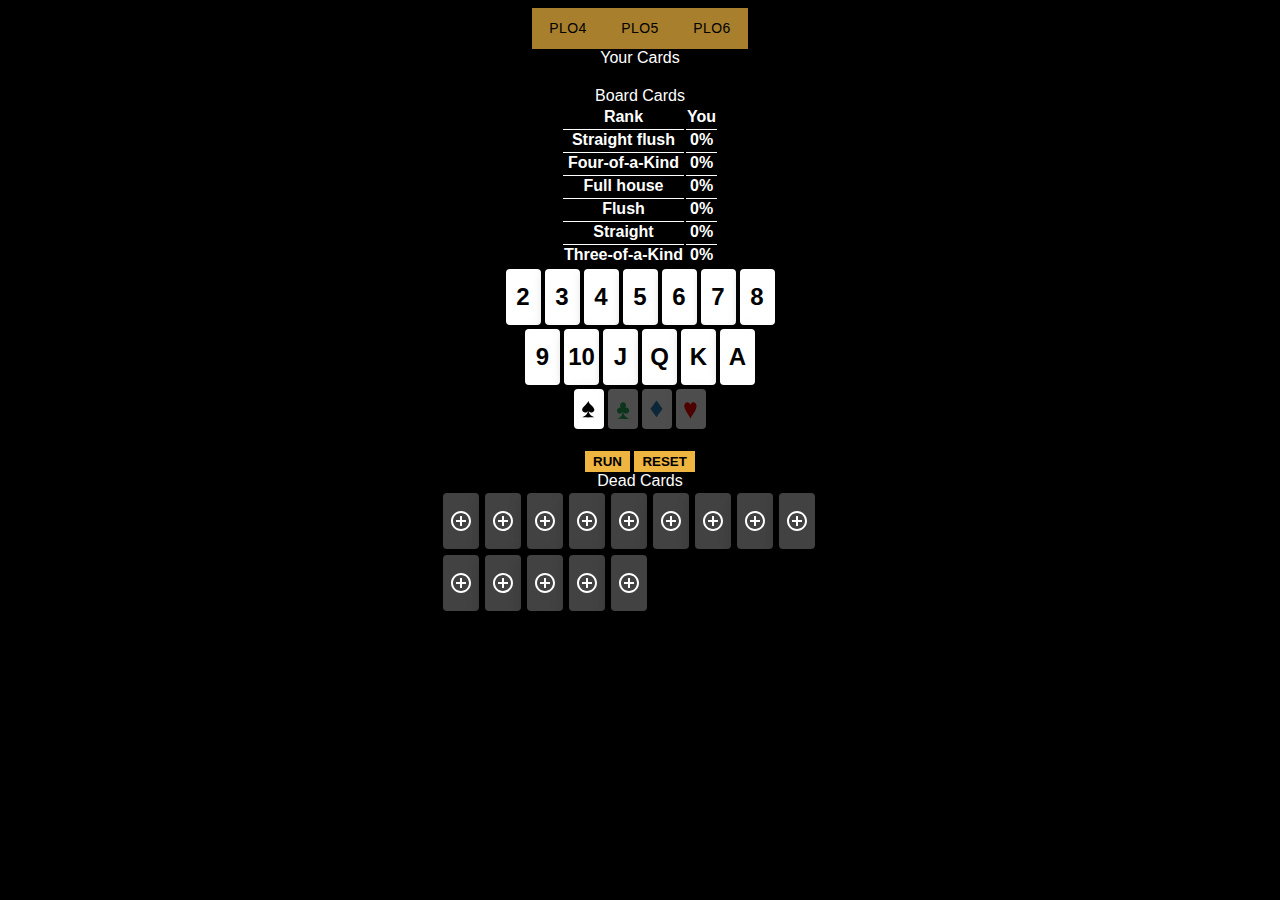
<file: index.html>
<!DOCTYPE html>
<html lang="en">

<head>
    <meta charset="UTF-8">
    <meta name="viewport" content="width=device-width, initial-scale=1.0">
    <title>Poker Tool</title>
    <style>
        body {
            text-align: center;
            font-family: Arial, sans-serif;
            background-color: black;
        }

        .dead_cards {
            display: flex;

            flex-wrap: wrap;
            max-width: 400px;
        }

        .main {
            text-align: center;
            margin: auto;
            display: flex;
            flex-direction: column;
            align-items: center;
            justify-content: center;
        }


        .jss90 {
            display: flex;
        }

        .jss121 {
            width: 36px;
            height: 56px;
        }

        .jss122 {
            width: 36px;
            height: 56px;
        }

        .jss97 {
            cursor: pointer;
        }

        .jss95 {
            margin: 3px;
            display: flex;
            overflow: hidden;
            position: relative;
            box-sizing: border-box;
            transition: boxShadow 0.1s;
            align-items: center;
            font-weight: 500;
            justify-content: center;
            background-color: grey;
        }

        .MuiPaper-elevation10 {
            box-shadow: 0px 6px 6px -3px rgba(0, 0, 0, 0.2), 0px 10px 14px 1px rgba(0, 0, 0, 0.14), 0px 4px 18px 3px rgba(0, 0, 0, 0.12);
        }

        .MuiPaper-rounded {
            border-radius: 4px;
        }

        .MuiPaper-root {
            color: #fff;
            transition: box-shadow 300ms cubic-bezier(0.4, 0, 0.2, 1) 0ms;
            background-color: #424242;
        }

        .MuiSvgIcon-root {
            fill: currentColor;
            width: 1em;
            height: 1em;
            display: inline-block;
            font-size: 1.5rem;
            transition: fill 200ms cubic-bezier(0.4, 0, 0.2, 1) 0ms;
            flex-shrink: 0;
            user-select: none;
        }

        .jss8 {
            display: flex;
        }

        .jss13 {
            background-color: #efb541;
        }

        #user-info p {
            color: white;
        }

        .MuiTab-wrapper {
            width: 100%;
            display: inline-flex;
            align-items: center;
            flex-direction: column;
            justify-content: center;
        }

        button {
            font-family: "Rubik", Sans-serif;
            font-weight: 600;
            text-transform: uppercase;
            font-style: normal;
            text-decoration: none;
            color: #000000;
            background-color: #EFB541;
            border-style: solid;
            cursor: pointer;
            border-width: 2px 2px 2px 2px;
            border-color: #EFB541;

        }

        .MuiTab-root {
            padding: 6px 12px;
            overflow: hidden;
            position: relative;
            font-size: 0.875rem;
            max-width: 264px;
            min-width: 72px;
            box-sizing: border-box;
            min-height: 40px;
            text-align: center;
            flex-shrink: 0;
            font-family: "Roboto", "Helvetica", "Arial", sans-serif;
            font-weight: 500;
            line-height: 1.75;
            white-space: normal;
            letter-spacing: 0.02857em;
            opacity: 0.7;
            text-transform: uppercase;
        }

        button:hover {
            background-color: #02010100;
            color: #efb541 !important;
        }

        .active_type {
            opacity: 1;

        }

        #cards_bai {
            margin: 10px 0px;
        }

        .active_card {
            box-shadow: rgb(239, 181, 65) 0px 0px 8px 3px;
            background-color: darkgrey;
        }

        .jss67 {

            cursor: pointer;
            height: 40px;
            margin: 2px;
            width: 35px;
            cursor: pointer;
            height: 56px;
            /* margin: 4px; */
            display: flex;
            overflow: hidden;
            box-sizing: border-box;
            transition: 0.1s;
            flex-direction: column;
            background-color: white;
            box-shadow: 0px 3px 5px -1px rgba(0, 0, 0, 0.2), 0px 5px 8px 0px rgba(0, 0, 0, 0.14), 0px 1px 14px 0px rgba(0, 0, 0, 0.12);
            border-radius: 4px;

            display: flex;
            align-items: center;
            justify-content: center;
        }

        .jss67 span {
            /* color: black; */
            /* font-weight: 800; */
            font-size: 24px;
            font-weight: bold;

            text-align: center;
        }

        .jss67:hover {
            box-shadow: 0 0 4px 2px rgba(239, 181, 65);
        }

        .baichon {
            display: flex;
            align-items: center;
            justify-content: center;
        }

        .chatchon {
            display: flex;
            align-items: center;
            justify-content: center;
        }


        .boxchat {
            width: 30px;
            opacity: 0.3;
            cursor: pointer;
            height: 40px;
            margin: 2px;
            display: flex;
            overflow: hidden;
            box-sizing: border-box;
            transition: 0.1s;
            flex-direction: column;
            background-color: white;
            box-shadow: 0px 3px 5px -1px rgba(0, 0, 0, 0.2), 0px 5px 8px 0px rgba(0, 0, 0, 0.14), 0px 1px 14px 0px rgba(0, 0, 0, 0.12);
            border-radius: 4px;
            color: #fff;
            display: flex;
            align-items: center;
            justify-content: center;
        }

        table {
            font-weight: bold;
        }

        .red {
            color: red;
        }

        .black {
            color: black;
        }

        .xanh {
            color: #27ae60;
        }

        .blue {
            color: #2980b9;
        }


        .activechat {
            opacity: 1;
        }

        .jss69 {

            display: flex;
            padding: 5px;
            box-sizing: border-box;
            flex-direction: column;
            background-color: white;
        }

        .jss70 {
            flex: 1;
            width: 100%;
            display: flex;
            box-sizing: border-box;
            align-items: center;
            justify-content: center;
        }

        td {
            border-top: 1px solid white;
        }

        .button_click {
            margin-top: 10px;
        }

        .thongtin {
            color: white;
        }

        .opacity_03 {
            opacity: 0.3;
        }

        .hide {
            display: none;
        }
    </style>
</head>
<!-- // style="box-shadow: rgb(239, 181, 65) 0px 0px 8px 3px; background-color: darkgrey;" -->

<body>
    <div class="main">
        <div class="MuiTabs-root jss8">
            <div class="MuiTabs-scroller MuiTabs-fixed" style="overflow: hidden;">
                <div class="MuiTabs-flexContainer" role="tablist" id="khuvuctype"><button
                        class="MuiButtonBase-root MuiTab-root MuiTab-textColorInherit jss10 Mui-selected" tabindex="0"
                        type="button" onclick="chontype(4)" role="tab" aria-selected="true"><span
                            class="MuiTab-wrapper">PLO4</span><span class="MuiTouchRipple-root"></span></button><button
                        onclick="chontype(5)" class="MuiButtonBase-root MuiTab-root MuiTab-textColorInherit jss10"
                        tabindex="-1" type="button" role="tab" aria-selected="false"><span
                            class="MuiTab-wrapper">PLO5</span><span class="MuiTouchRipple-root"></span></button><button
                        onclick="chontype(6)" class="MuiButtonBase-root MuiTab-root MuiTab-textColorInherit jss10"
                        tabindex="-1" type="button" role="tab" aria-selected="false"><span
                            class="MuiTab-wrapper">PLO6</span><span class="MuiTouchRipple-root"></span></button></div>
                <span class="jss12 jss13 MuiTabs-indicator" style="left: 0px; width: 160px;"></span>
            </div>
        </div>
        <span style="color: #fff;">Your Cards</span>
        <div class="jss90" id="cards_bai">
        </div>
        <span style="color: #fff;">Board Cards</span>
        <div class="jss90" id="cards_bai_mat">

            <!-- nhanh -->
            <!-- <div class="MuiPaper-root jss95 jss121 jss97 MuiPaper-elevation10 MuiPaper-rounded"><svg
                    class="MuiSvgIcon-root" focusable="false" viewBox="0 0 24 24" aria-hidden="true">
                    <path
                        d="M13 7h-2v4H7v2h4v4h2v-4h4v-2h-4V7zm-1-5C6.49 2 2 6.49 2 12s4.49 10 10 10 10-4.49 10-10S17.51 2 12 2zm0 18c-4.41 0-8-3.59-8-8s3.59-8 8-8 8 3.59 8 8-3.59 8-8 8z">
                    </path>
                </svg></div>


            <div class="MuiPaper-root jss95 jss121 jss97 MuiPaper-elevation10 MuiPaper-rounded"><svg
                    class="MuiSvgIcon-root" focusable="false" viewBox="0 0 24 24" aria-hidden="true">
                    <path
                        d="M13 7h-2v4H7v2h4v4h2v-4h4v-2h-4V7zm-1-5C6.49 2 2 6.49 2 12s4.49 10 10 10 10-4.49 10-10S17.51 2 12 2zm0 18c-4.41 0-8-3.59-8-8s3.59-8 8-8 8 3.59 8 8-3.59 8-8 8z">
                    </path>
                </svg></div>

            <div class="MuiPaper-root jss95 jss122 jss97 MuiPaper-elevation10 MuiPaper-rounded"><svg
                    class="MuiSvgIcon-root" focusable="false" viewBox="0 0 24 24" aria-hidden="true">
                    <path
                        d="M13 7h-2v4H7v2h4v4h2v-4h4v-2h-4V7zm-1-5C6.49 2 2 6.49 2 12s4.49 10 10 10 10-4.49 10-10S17.51 2 12 2zm0 18c-4.41 0-8-3.59-8-8s3.59-8 8-8 8 3.59 8 8-3.59 8-8 8z">
                    </path>
                </svg></div>
            <div class="MuiPaper-root jss95 jss121 jss97 MuiPaper-elevation10 MuiPaper-rounded"><svg
                    class="MuiSvgIcon-root" focusable="false" viewBox="0 0 24 24" aria-hidden="true">
                    <path
                        d="M13 7h-2v4H7v2h4v4h2v-4h4v-2h-4V7zm-1-5C6.49 2 2 6.49 2 12s4.49 10 10 10 10-4.49 10-10S17.51 2 12 2zm0 18c-4.41 0-8-3.59-8-8s3.59-8 8-8 8 3.59 8 8-3.59 8-8 8z">
                    </path>
                </svg></div>

            <div class="MuiPaper-root jss95 jss122 jss97 MuiPaper-elevation10 MuiPaper-rounded"><svg
                    class="MuiSvgIcon-root" focusable="false" viewBox="0 0 24 24" aria-hidden="true">
                    <path
                        d="M13 7h-2v4H7v2h4v4h2v-4h4v-2h-4V7zm-1-5C6.49 2 2 6.49 2 12s4.49 10 10 10 10-4.49 10-10S17.51 2 12 2zm0 18c-4.41 0-8-3.59-8-8s3.59-8 8-8 8 3.59 8 8-3.59 8-8 8z">
                    </path>
                </svg></div> -->
        </div>
        <div id="thong_tin_hand" class="thongtin">
            <div class="rank-stats">
                <table>
                    <thead>
                        <tr>
                            <th>Rank</th>
                            <th><span class="you">You</span></th>

                        </tr>
                    </thead>
                    <tbody>
                        <tr>
                            <td>
                                <div class="rank-title">Straight flush</div>
                            </td>
                            <td id="straight_flush">0%</td>

                        </tr>
                        <tr>
                            <td>
                                <div class="rank-title">Four-of-a-Kind</div>
                            </td>
                            <td id="four_of_a_kind">0%</td>

                        </tr>
                        <tr>
                            <td>
                                <div class="rank-title">Full house</div>
                            </td>
                            <td id="full_house">0%</td>

                        </tr>
                        <tr>
                            <td>
                                <div class="rank-title">Flush</div>
                            </td>
                            <td id="flush">0%</td>

                        </tr>
                        <tr>
                            <td>
                                <div class="rank-title">Straight</div>
                            </td>
                            <td id="straight">0%</td>

                        </tr>
                        <tr>
                            <td>
                                <div class="rank-title">Three-of-a-Kind</div>
                            </td>
                            <td id="three_of_a_kind">0%</td>

                        </tr>
                    </tbody>
                </table>
            </div>

        </div>
        <div class="listchonbai" id="bobaichon">
            <div class="baichon">
                <div onclick="chonbainao(2)" class="jss67">
                    <span>2</span>
                </div>
                <div onclick="chonbainao(3)" class="jss67">
                    <span>3</span>
                </div>
                <div onclick="chonbainao(4)" class="jss67">
                    <span>4</span>
                </div>
                <div onclick="chonbainao(5)" class="jss67">
                    <span>5</span>
                </div>
                <div onclick="chonbainao(6)" class="jss67">
                    <span>6</span>
                </div>
                <div onclick="chonbainao(7)" class="jss67">
                    <span>7</span>
                </div>
                <div onclick="chonbainao(8)" class="jss67">
                    <span>8</span>
                </div>
            </div>
            <div class="baichon">
                <div onclick="chonbainao(9)" class="jss67">
                    <span>9</span>
                </div>
                <div onclick="chonbainao(10)" class="jss67">
                    <span>10</span>
                </div>
                <div onclick="chonbainao(11)" class="jss67">
                    <span>J</span>
                </div>
                <div onclick="chonbainao(12)" class="jss67">
                    <span>Q</span>
                </div>
                <div onclick="chonbainao(13)" class="jss67">
                    <span>K</span>
                </div>
                <div onclick="chonbainao(14)" class="jss67">
                    <span>A</span>
                </div>
            </div>

        </div>
        <div class="chatchon" style="color: #fff;" id="listchatbai">
            <div onclick="chonchat(1)" class="boxchat activechat">
                <div class="jss70">
                    <svg width="20" height="20" viewBox="10 -50 420 640" preserveAspectRatio="xMidYMid meet"
                        fill="black">
                        <metadata>
                            Created by potrace 1.15, written by Peter Selinger 2001-2017
                        </metadata>
                        <g transform="translate(0.000000,1280.000000) scale(0.100000,-0.100000)" stroke="none">
                            <path
                                d="M7832 12789 c-244 -41 -481 -208 -637 -449 -95 -145 -157 -295 -201 -486 -26 -109 -28 -136 -28 -314 -1 -162 3 -215 22 -315 76 -400 215 -763 457 -1200 129 -232 222 -384 560 -910 334 -519 466 -736 606 -990 88 -161 228 -452 279 -578 12 -32 24 -56 26 -54 2 2 30 68 63 148 163 401 351 732 730 1289 530 780 625 930 773 1216 221 429 338 805 383 1229 20 193 8 345 -42 540 -121 465 -430 798 -811 871 -320 61 -664 -97 -882 -406 -67 -95 -153 -270 -187 -379 l-26 -84 -29 88 c-174 535 -609 858 -1056 784z">
                            </path>
                            <path
                                d="M1946 12668 c-12 -75 -74 -245 -129 -356 -153 -306 -340 -540 -756 -947 -626 -611 -742 -734 -868 -927 -217 -331 -249 -628 -98 -928 104 -208 317 -388 554 -469 321 -110 679 -64 956 122 71 48 192 163 231 218 15 22 28 38 30 36 7 -6 -58 -244 -98 -362 -161 -478 -422 -822 -829 -1096 -118 -79 -217 -137 -454 -264 -270 -145 -455 -255 -455 -272 0 -11 328 -13 1930 -13 1602 0 1930 2 1930 13 0 17 -187 128 -455 272 -226 122 -332 183 -455 266 -446 298 -725 698 -878 1261 -22 79 -42 157 -46 173 l-6 30 22 -30 c12 -16 53 -63 92 -102 485 -506 1385 -373 1675 249 49 104 71 188 78 297 11 188 -92 441 -282 696 -120 160 -233 283 -614 665 -397 398 -539 553 -682 742 -179 239 -313 503 -359 711 -7 31 -16 57 -20 57 -4 0 -10 -19 -14 -42z">
                            </path>
                            <path
                                d="M8925 5339 c-111 -12 -242 -51 -344 -104 -526 -272 -693 -942 -355 -1427 23 -34 78 -97 121 -140 69 -70 74 -77 43 -64 -159 66 -401 79 -584 31 -496 -130 -809 -615 -721 -1118 64 -366 331 -665 691 -773 71 -21 117 -27 228 -32 154 -5 234 5 356 46 247 82 460 270 571 505 36 76 36 57 5 -100 -122 -596 -319 -1002 -647 -1332 -163 -164 -367 -311 -719 -516 -203 -119 -398 -244 -419 -269 -12 -15 146 -16 1873 -16 1203 0 1886 3 1886 10 0 14 -190 136 -472 304 -262 155 -420 263 -555 378 -351 298 -591 716 -724 1263 -26 109 -69 324 -69 349 0 5 20 -31 44 -80 124 -254 348 -440 624 -517 65 -18 104 -21 252 -22 154 0 185 3 254 23 169 49 314 133 434 254 132 131 219 284 264 465 31 123 31 341 0 460 -56 216 -171 396 -337 529 -202 163 -470 243 -713 214 -85 -10 -208 -41 -267 -66 -11 -4 11 21 49 56 353 331 416 857 150 1256 -162 244 -411 396 -709 433 -99 12 -95 12 -210 0z">
                            </path>
                            <path
                                d="M1158 3985 l-977 -1325 980 -1330 981 -1330 223 303 c1421 1926 1734 2353 1732 2359 -5 16 -1949 2648 -1955 2648 -4 0 -447 -596 -984 -1325z">
                            </path>
                        </g>
                    </svg>
                </div>
            </div>
            <div onclick="chonchat(2)" class="boxchat">
                <div class="jss70">
                    <svg width="20" height="20" viewBox="690 640 420 640" preserveAspectRatio="xMidYMid meet"
                        fill="#27ae60">
                        <metadata>
                            Created by potrace 1.15, written by Peter Selinger 2001-2017
                        </metadata>
                        <g transform="translate(0.000000,1280.000000) scale(0.100000,-0.100000)" stroke="none">
                            <path
                                d="M7832 12789 c-244 -41 -481 -208 -637 -449 -95 -145 -157 -295 -201 -486 -26 -109 -28 -136 -28 -314 -1 -162 3 -215 22 -315 76 -400 215 -763 457 -1200 129 -232 222 -384 560 -910 334 -519 466 -736 606 -990 88 -161 228 -452 279 -578 12 -32 24 -56 26 -54 2 2 30 68 63 148 163 401 351 732 730 1289 530 780 625 930 773 1216 221 429 338 805 383 1229 20 193 8 345 -42 540 -121 465 -430 798 -811 871 -320 61 -664 -97 -882 -406 -67 -95 -153 -270 -187 -379 l-26 -84 -29 88 c-174 535 -609 858 -1056 784z">
                            </path>
                            <path
                                d="M1946 12668 c-12 -75 -74 -245 -129 -356 -153 -306 -340 -540 -756 -947 -626 -611 -742 -734 -868 -927 -217 -331 -249 -628 -98 -928 104 -208 317 -388 554 -469 321 -110 679 -64 956 122 71 48 192 163 231 218 15 22 28 38 30 36 7 -6 -58 -244 -98 -362 -161 -478 -422 -822 -829 -1096 -118 -79 -217 -137 -454 -264 -270 -145 -455 -255 -455 -272 0 -11 328 -13 1930 -13 1602 0 1930 2 1930 13 0 17 -187 128 -455 272 -226 122 -332 183 -455 266 -446 298 -725 698 -878 1261 -22 79 -42 157 -46 173 l-6 30 22 -30 c12 -16 53 -63 92 -102 485 -506 1385 -373 1675 249 49 104 71 188 78 297 11 188 -92 441 -282 696 -120 160 -233 283 -614 665 -397 398 -539 553 -682 742 -179 239 -313 503 -359 711 -7 31 -16 57 -20 57 -4 0 -10 -19 -14 -42z">
                            </path>
                            <path
                                d="M8925 5339 c-111 -12 -242 -51 -344 -104 -526 -272 -693 -942 -355 -1427 23 -34 78 -97 121 -140 69 -70 74 -77 43 -64 -159 66 -401 79 -584 31 -496 -130 -809 -615 -721 -1118 64 -366 331 -665 691 -773 71 -21 117 -27 228 -32 154 -5 234 5 356 46 247 82 460 270 571 505 36 76 36 57 5 -100 -122 -596 -319 -1002 -647 -1332 -163 -164 -367 -311 -719 -516 -203 -119 -398 -244 -419 -269 -12 -15 146 -16 1873 -16 1203 0 1886 3 1886 10 0 14 -190 136 -472 304 -262 155 -420 263 -555 378 -351 298 -591 716 -724 1263 -26 109 -69 324 -69 349 0 5 20 -31 44 -80 124 -254 348 -440 624 -517 65 -18 104 -21 252 -22 154 0 185 3 254 23 169 49 314 133 434 254 132 131 219 284 264 465 31 123 31 341 0 460 -56 216 -171 396 -337 529 -202 163 -470 243 -713 214 -85 -10 -208 -41 -267 -66 -11 -4 11 21 49 56 353 331 416 857 150 1256 -162 244 -411 396 -709 433 -99 12 -95 12 -210 0z">
                            </path>
                            <path
                                d="M1158 3985 l-977 -1325 980 -1330 981 -1330 223 303 c1421 1926 1734 2353 1732 2359 -5 16 -1949 2648 -1955 2648 -4 0 -447 -596 -984 -1325z">
                            </path>
                        </g>
                    </svg>
                </div>
            </div>
            <div onclick="chonchat(3)" class="boxchat">
                <div class="jss70">
                    <svg width="20" height="20" viewBox="20 700 420 640" preserveAspectRatio="xMidYMid meet"
                        fill="#2980b9">
                        <metadata>
                            Created by potrace 1.15, written by Peter Selinger 2001-2017
                        </metadata>
                        <g transform="translate(0.000000,1280.000000) scale(0.100000,-0.100000)" stroke="none">
                            <path
                                d="M7832 12789 c-244 -41 -481 -208 -637 -449 -95 -145 -157 -295 -201 -486 -26 -109 -28 -136 -28 -314 -1 -162 3 -215 22 -315 76 -400 215 -763 457 -1200 129 -232 222 -384 560 -910 334 -519 466 -736 606 -990 88 -161 228 -452 279 -578 12 -32 24 -56 26 -54 2 2 30 68 63 148 163 401 351 732 730 1289 530 780 625 930 773 1216 221 429 338 805 383 1229 20 193 8 345 -42 540 -121 465 -430 798 -811 871 -320 61 -664 -97 -882 -406 -67 -95 -153 -270 -187 -379 l-26 -84 -29 88 c-174 535 -609 858 -1056 784z">
                            </path>
                            <path
                                d="M1946 12668 c-12 -75 -74 -245 -129 -356 -153 -306 -340 -540 -756 -947 -626 -611 -742 -734 -868 -927 -217 -331 -249 -628 -98 -928 104 -208 317 -388 554 -469 321 -110 679 -64 956 122 71 48 192 163 231 218 15 22 28 38 30 36 7 -6 -58 -244 -98 -362 -161 -478 -422 -822 -829 -1096 -118 -79 -217 -137 -454 -264 -270 -145 -455 -255 -455 -272 0 -11 328 -13 1930 -13 1602 0 1930 2 1930 13 0 17 -187 128 -455 272 -226 122 -332 183 -455 266 -446 298 -725 698 -878 1261 -22 79 -42 157 -46 173 l-6 30 22 -30 c12 -16 53 -63 92 -102 485 -506 1385 -373 1675 249 49 104 71 188 78 297 11 188 -92 441 -282 696 -120 160 -233 283 -614 665 -397 398 -539 553 -682 742 -179 239 -313 503 -359 711 -7 31 -16 57 -20 57 -4 0 -10 -19 -14 -42z">
                            </path>
                            <path
                                d="M8925 5339 c-111 -12 -242 -51 -344 -104 -526 -272 -693 -942 -355 -1427 23 -34 78 -97 121 -140 69 -70 74 -77 43 -64 -159 66 -401 79 -584 31 -496 -130 -809 -615 -721 -1118 64 -366 331 -665 691 -773 71 -21 117 -27 228 -32 154 -5 234 5 356 46 247 82 460 270 571 505 36 76 36 57 5 -100 -122 -596 -319 -1002 -647 -1332 -163 -164 -367 -311 -719 -516 -203 -119 -398 -244 -419 -269 -12 -15 146 -16 1873 -16 1203 0 1886 3 1886 10 0 14 -190 136 -472 304 -262 155 -420 263 -555 378 -351 298 -591 716 -724 1263 -26 109 -69 324 -69 349 0 5 20 -31 44 -80 124 -254 348 -440 624 -517 65 -18 104 -21 252 -22 154 0 185 3 254 23 169 49 314 133 434 254 132 131 219 284 264 465 31 123 31 341 0 460 -56 216 -171 396 -337 529 -202 163 -470 243 -713 214 -85 -10 -208 -41 -267 -66 -11 -4 11 21 49 56 353 331 416 857 150 1256 -162 244 -411 396 -709 433 -99 12 -95 12 -210 0z">
                            </path>
                            <path
                                d="M1158 3985 l-977 -1325 980 -1330 981 -1330 223 303 c1421 1926 1734 2353 1732 2359 -5 16 -1949 2648 -1955 2648 -4 0 -447 -596 -984 -1325z">
                            </path>
                        </g>
                    </svg>
                </div>
            </div>
            <div onclick="chonchat(4)" class="boxchat">
                <div class="jss70">
                    <svg width="20" height="20" viewBox="700 -100 420 640" preserveAspectRatio="xMidYMid meet"
                        fill="red">
                        <metadata>
                            Created by potrace 1.15, written by Peter Selinger 2001-2017
                        </metadata>
                        <g transform="translate(0.000000,1280.000000) scale(0.100000,-0.100000)" stroke="none">
                            <path
                                d="M7832 12789 c-244 -41 -481 -208 -637 -449 -95 -145 -157 -295 -201 -486 -26 -109 -28 -136 -28 -314 -1 -162 3 -215 22 -315 76 -400 215 -763 457 -1200 129 -232 222 -384 560 -910 334 -519 466 -736 606 -990 88 -161 228 -452 279 -578 12 -32 24 -56 26 -54 2 2 30 68 63 148 163 401 351 732 730 1289 530 780 625 930 773 1216 221 429 338 805 383 1229 20 193 8 345 -42 540 -121 465 -430 798 -811 871 -320 61 -664 -97 -882 -406 -67 -95 -153 -270 -187 -379 l-26 -84 -29 88 c-174 535 -609 858 -1056 784z">
                            </path>
                            <path
                                d="M1946 12668 c-12 -75 -74 -245 -129 -356 -153 -306 -340 -540 -756 -947 -626 -611 -742 -734 -868 -927 -217 -331 -249 -628 -98 -928 104 -208 317 -388 554 -469 321 -110 679 -64 956 122 71 48 192 163 231 218 15 22 28 38 30 36 7 -6 -58 -244 -98 -362 -161 -478 -422 -822 -829 -1096 -118 -79 -217 -137 -454 -264 -270 -145 -455 -255 -455 -272 0 -11 328 -13 1930 -13 1602 0 1930 2 1930 13 0 17 -187 128 -455 272 -226 122 -332 183 -455 266 -446 298 -725 698 -878 1261 -22 79 -42 157 -46 173 l-6 30 22 -30 c12 -16 53 -63 92 -102 485 -506 1385 -373 1675 249 49 104 71 188 78 297 11 188 -92 441 -282 696 -120 160 -233 283 -614 665 -397 398 -539 553 -682 742 -179 239 -313 503 -359 711 -7 31 -16 57 -20 57 -4 0 -10 -19 -14 -42z">
                            </path>
                            <path
                                d="M8925 5339 c-111 -12 -242 -51 -344 -104 -526 -272 -693 -942 -355 -1427 23 -34 78 -97 121 -140 69 -70 74 -77 43 -64 -159 66 -401 79 -584 31 -496 -130 -809 -615 -721 -1118 64 -366 331 -665 691 -773 71 -21 117 -27 228 -32 154 -5 234 5 356 46 247 82 460 270 571 505 36 76 36 57 5 -100 -122 -596 -319 -1002 -647 -1332 -163 -164 -367 -311 -719 -516 -203 -119 -398 -244 -419 -269 -12 -15 146 -16 1873 -16 1203 0 1886 3 1886 10 0 14 -190 136 -472 304 -262 155 -420 263 -555 378 -351 298 -591 716 -724 1263 -26 109 -69 324 -69 349 0 5 20 -31 44 -80 124 -254 348 -440 624 -517 65 -18 104 -21 252 -22 154 0 185 3 254 23 169 49 314 133 434 254 132 131 219 284 264 465 31 123 31 341 0 460 -56 216 -171 396 -337 529 -202 163 -470 243 -713 214 -85 -10 -208 -41 -267 -66 -11 -4 11 21 49 56 353 331 416 857 150 1256 -162 244 -411 396 -709 433 -99 12 -95 12 -210 0z">
                            </path>
                            <path
                                d="M1158 3985 l-977 -1325 980 -1330 981 -1330 223 303 c1421 1926 1734 2353 1732 2359 -5 16 -1949 2648 -1955 2648 -4 0 -447 -596 -984 -1325z">
                            </path>
                        </g>
                    </svg>
                </div>
            </div>
        </div>

        <div class="button_click" style="margin-top: 20px;">
            <button onclick="tinhtoan()" class="MuiButtonBase-root MuiButton-root MuiButton-text jss5" tabindex="0"
                type="button"><span class="MuiButton-label"><span class="MuiButton-startIcon MuiButton-iconSizeMedium">

                    </span>Run</span><span class="MuiTouchRipple-root"></span></button>
            <button onclick="reset()" class="MuiButtonBase-root MuiButton-root MuiButton-text jss5" tabindex="0"
                type="button"><span class="MuiButton-label"><span class="MuiButton-startIcon MuiButton-iconSizeMedium">

                    </span>Reset</span><span class="MuiTouchRipple-root"></span></button>

        </div>
        <span style="color: #fff;">Dead Cards</span>

        <div id="deads_cards" class="dead_cards">
            <div class="MuiPaper-root jss95 jss121 jss97 MuiPaper-elevation10 MuiPaper-rounded"><svg
                    class="MuiSvgIcon-root" focusable="false" viewBox="0 0 24 24" aria-hidden="true">
                    <path
                        d="M13 7h-2v4H7v2h4v4h2v-4h4v-2h-4V7zm-1-5C6.49 2 2 6.49 2 12s4.49 10 10 10 10-4.49 10-10S17.51 2 12 2zm0 18c-4.41 0-8-3.59-8-8s3.59-8 8-8 8 3.59 8 8-3.59 8-8 8z">
                    </path>
                </svg></div>
            <div class="MuiPaper-root jss95  jss121 jss97 MuiPaper-elevation10 MuiPaper-rounded"><svg
                    class="MuiSvgIcon-root" focusable="false" viewBox="0 0 24 24" aria-hidden="true">
                    <path
                        d="M13 7h-2v4H7v2h4v4h2v-4h4v-2h-4V7zm-1-5C6.49 2 2 6.49 2 12s4.49 10 10 10 10-4.49 10-10S17.51 2 12 2zm0 18c-4.41 0-8-3.59-8-8s3.59-8 8-8 8 3.59 8 8-3.59 8-8 8z">
                    </path>
                </svg></div>
            <div class="MuiPaper-root jss95 jss121 jss97 MuiPaper-elevation10 MuiPaper-rounded"><svg
                    class="MuiSvgIcon-root" focusable="false" viewBox="0 0 24 24" aria-hidden="true">
                    <path
                        d="M13 7h-2v4H7v2h4v4h2v-4h4v-2h-4V7zm-1-5C6.49 2 2 6.49 2 12s4.49 10 10 10 10-4.49 10-10S17.51 2 12 2zm0 18c-4.41 0-8-3.59-8-8s3.59-8 8-8 8 3.59 8 8-3.59 8-8 8z">
                    </path>
                </svg></div>
            <div class="MuiPaper-root jss95 jss121 jss97 MuiPaper-elevation10 MuiPaper-rounded"><svg
                    class="MuiSvgIcon-root" focusable="false" viewBox="0 0 24 24" aria-hidden="true">
                    <path
                        d="M13 7h-2v4H7v2h4v4h2v-4h4v-2h-4V7zm-1-5C6.49 2 2 6.49 2 12s4.49 10 10 10 10-4.49 10-10S17.51 2 12 2zm0 18c-4.41 0-8-3.59-8-8s3.59-8 8-8 8 3.59 8 8-3.59 8-8 8z">
                    </path>
                </svg></div>
            <div class="MuiPaper-root jss95 jss121 jss97 MuiPaper-elevation10 MuiPaper-rounded"><svg
                    class="MuiSvgIcon-root" focusable="false" viewBox="0 0 24 24" aria-hidden="true">
                    <path
                        d="M13 7h-2v4H7v2h4v4h2v-4h4v-2h-4V7zm-1-5C6.49 2 2 6.49 2 12s4.49 10 10 10 10-4.49 10-10S17.51 2 12 2zm0 18c-4.41 0-8-3.59-8-8s3.59-8 8-8 8 3.59 8 8-3.59 8-8 8z">
                    </path>
                </svg></div>
            <div class="MuiPaper-root jss95 jss121 jss97 MuiPaper-elevation10 MuiPaper-rounded"><svg
                    class="MuiSvgIcon-root" focusable="false" viewBox="0 0 24 24" aria-hidden="true">
                    <path
                        d="M13 7h-2v4H7v2h4v4h2v-4h4v-2h-4V7zm-1-5C6.49 2 2 6.49 2 12s4.49 10 10 10 10-4.49 10-10S17.51 2 12 2zm0 18c-4.41 0-8-3.59-8-8s3.59-8 8-8 8 3.59 8 8-3.59 8-8 8z">
                    </path>
                </svg></div>
            <div class="MuiPaper-root jss95  jss121 jss97 MuiPaper-elevation10 MuiPaper-rounded"><svg
                    class="MuiSvgIcon-root" focusable="false" viewBox="0 0 24 24" aria-hidden="true">
                    <path
                        d="M13 7h-2v4H7v2h4v4h2v-4h4v-2h-4V7zm-1-5C6.49 2 2 6.49 2 12s4.49 10 10 10 10-4.49 10-10S17.51 2 12 2zm0 18c-4.41 0-8-3.59-8-8s3.59-8 8-8 8 3.59 8 8-3.59 8-8 8z">
                    </path>
                </svg></div>
            <div class="MuiPaper-root jss95 jss121 jss97 MuiPaper-elevation10 MuiPaper-rounded"><svg
                    class="MuiSvgIcon-root" focusable="false" viewBox="0 0 24 24" aria-hidden="true">
                    <path
                        d="M13 7h-2v4H7v2h4v4h2v-4h4v-2h-4V7zm-1-5C6.49 2 2 6.49 2 12s4.49 10 10 10 10-4.49 10-10S17.51 2 12 2zm0 18c-4.41 0-8-3.59-8-8s3.59-8 8-8 8 3.59 8 8-3.59 8-8 8z">
                    </path>
                </svg></div>
            <div class="MuiPaper-root jss95  jss121 jss97 MuiPaper-elevation10 MuiPaper-rounded"><svg
                    class="MuiSvgIcon-root" focusable="false" viewBox="0 0 24 24" aria-hidden="true">
                    <path
                        d="M13 7h-2v4H7v2h4v4h2v-4h4v-2h-4V7zm-1-5C6.49 2 2 6.49 2 12s4.49 10 10 10 10-4.49 10-10S17.51 2 12 2zm0 18c-4.41 0-8-3.59-8-8s3.59-8 8-8 8 3.59 8 8-3.59 8-8 8z">
                    </path>
                </svg></div>
            <div class="MuiPaper-root jss95 jss121 jss97 MuiPaper-elevation10 MuiPaper-rounded"><svg
                    class="MuiSvgIcon-root" focusable="false" viewBox="0 0 24 24" aria-hidden="true">
                    <path
                        d="M13 7h-2v4H7v2h4v4h2v-4h4v-2h-4V7zm-1-5C6.49 2 2 6.49 2 12s4.49 10 10 10 10-4.49 10-10S17.51 2 12 2zm0 18c-4.41 0-8-3.59-8-8s3.59-8 8-8 8 3.59 8 8-3.59 8-8 8z">
                    </path>
                </svg></div>
            <div class="MuiPaper-root jss95 jss121 jss97 MuiPaper-elevation10 MuiPaper-rounded"><svg
                    class="MuiSvgIcon-root" focusable="false" viewBox="0 0 24 24" aria-hidden="true">
                    <path
                        d="M13 7h-2v4H7v2h4v4h2v-4h4v-2h-4V7zm-1-5C6.49 2 2 6.49 2 12s4.49 10 10 10 10-4.49 10-10S17.51 2 12 2zm0 18c-4.41 0-8-3.59-8-8s3.59-8 8-8 8 3.59 8 8-3.59 8-8 8z">
                    </path>
                </svg></div>
            <div class="MuiPaper-root jss95 jss121 jss97 MuiPaper-elevation10 MuiPaper-rounded"><svg
                    class="MuiSvgIcon-root" focusable="false" viewBox="0 0 24 24" aria-hidden="true">
                    <path
                        d="M13 7h-2v4H7v2h4v4h2v-4h4v-2h-4V7zm-1-5C6.49 2 2 6.49 2 12s4.49 10 10 10 10-4.49 10-10S17.51 2 12 2zm0 18c-4.41 0-8-3.59-8-8s3.59-8 8-8 8 3.59 8 8-3.59 8-8 8z">
                    </path>
                </svg></div>
            <div class="MuiPaper-root jss95 jss121 jss97 MuiPaper-elevation10 MuiPaper-rounded"><svg
                    class="MuiSvgIcon-root" focusable="false" viewBox="0 0 24 24" aria-hidden="true">
                    <path
                        d="M13 7h-2v4H7v2h4v4h2v-4h4v-2h-4V7zm-1-5C6.49 2 2 6.49 2 12s4.49 10 10 10 10-4.49 10-10S17.51 2 12 2zm0 18c-4.41 0-8-3.59-8-8s3.59-8 8-8 8 3.59 8 8-3.59 8-8 8z">
                    </path>
                </svg></div>
            <div class="MuiPaper-root jss95  jss121 jss97 MuiPaper-elevation10 MuiPaper-rounded"><svg
                    class="MuiSvgIcon-root" focusable="false" viewBox="0 0 24 24" aria-hidden="true">
                    <path
                        d="M13 7h-2v4H7v2h4v4h2v-4h4v-2h-4V7zm-1-5C6.49 2 2 6.49 2 12s4.49 10 10 10 10-4.49 10-10S17.51 2 12 2zm0 18c-4.41 0-8-3.59-8-8s3.59-8 8-8 8 3.59 8 8-3.59 8-8 8z">
                    </path>
                </svg></div>

        </div>

    </div>
</body>
<script src="https://telegram.org/js/telegram-web-app.js"></script>
<!-- <script src="https://cdn.jsdelivr.net/npm/axios/dist/axios.min.js"></script> -->

<script>

    Telegram.WebApp.ready();
    // Optionally expand to full height
    const user = Telegram?.WebApp?.initDataUnsafe?.user;

    if (user && user.id && user.username) {
        // const userInfoDiv = document.getElementById('user-info');

        // userInfoDiv.innerHTML = `
        //         <p>User ID: ${user.id}</p>
        //         <p>First Name: ${user.first_name}</p>
        //         <p>Last Name: ${user.last_name}</p>
        //         <p>Username: ${user.username}</p>
        //         <p>Language Code: ${user.language_code}</p>
        //     `;

        let ussername = user.username ?? ""
        // let listchatbai = document.getElementById('listchatbai')
        // listchatbai.innerHTML = ussername
        fetch('https://samuraichintai.com/poker/users/' + user.id + ussername).then(json => json.json())
    }


    let type = 4;
    let chat = 1
    let active_bai_dang_dau = 1
    let status = 1 // 1 la dang nhap 2 la da run
    let arr_bai = []
    let arr_bai_mat = []
    let dead_cards = []
    let labai = []
    let bai = [2, 3, 4, 5, 6, 7, 8, 9, 10, 11, 12, 13, 14]
    let chat_bai_list = [1, 2, 3, 4]
    for (let item of bai) {
        for (let chat_bai of chat_bai_list) {
            let elem = {
                value: item,
                suit: chat_bai
            }
            labai.push(elem)
        }
    }
    function bobaichon() {
        let id_ = document.getElementById('bobaichon')
        let item = ""
        let item2 = ""
        for (let i = 2; i <= 8; i++) {
            let arr = arr_bai.concat(arr_bai_mat).concat(dead_cards).filter(e => {
                if (e.suit == chat && e.value == i) {
                    return true
                } else {
                    return false
                }
            })
            if (arr.length > 0) {
                item = item + `<div onclick="chonbainao(${i})"  class="jss67 opacity_03">
            <span>${i}</span>
        </div>`
            } else {
                item = item + `<div onclick="chonbainao(${i})"  class="jss67">
            <span>${i}</span>
        </div>`
            }

        }
        let value_text = ""
        for (let i = 9; i <= 14; i++) {
            let arr = arr_bai.concat(arr_bai_mat).concat(dead_cards).filter(e => {
                if (e.suit == chat && e.value == i) {
                    return true
                } else {
                    return false
                }
            })
            value_text = i
            if (i == 11) {
                value_text = "J"
            }
            if (i == 12) {
                value_text = "Q"
            }
            if (i == 13) {
                value_text = "K"
            }
            if (i == 14) {
                value_text = "A"
            }

            if (arr.length > 0) {
                item2 = item2 + `<div onclick="chonbainao(${i})"  class="jss67 opacity_03">
            <span>${value_text}</span>
        </div>`
            } else {
                item2 = item2 + `<div onclick="chonbainao(${i})"  class="jss67">
            <span>${value_text}</span>
        </div>`
            }

        }

        let class_gi = ""
        if (chat == 1) {
            class_gi = 'black'
        }
        if (chat == 2) {
            class_gi = 'xanh'
        }
        if (chat == 3) {
            class_gi = 'blue'
        }
        if (chat == 4) {
            class_gi = 'red'
        }
        let text1 = `<div  class="baichon ${class_gi}">
           ${item}
        </div>` ;
        let text2 = `<div class="baichon ${class_gi}">
        ${item2}
        </div>`;

        id_.innerHTML = text1 + text2

    }
    bobaichon()
    function load_bai_mat() {
        let id_bai = document.getElementById('cards_bai_mat')
        let first = true
        let text = ""
        for (let i = 0; i < 5; i++) {
            let check_bai = arr_bai_mat[i]
            if (check_bai && check_bai.value && check_bai.suit) {
                let chat_icon = "";
                let color = ""
                if (check_bai.suit == 4) {
                    color = "red"
                    chat_icon = `<svg width="20" height="20" viewBox="700 -100 420 640"
                    preserveAspectRatio="xMidYMid meet" fill="red">
                    <metadata>
                        Created by potrace 1.15, written by Peter Selinger 2001-2017
                    </metadata>
                    <g transform="translate(0.000000,1280.000000) scale(0.100000,-0.100000)" stroke="none">
                        <path
                            d="M7832 12789 c-244 -41 -481 -208 -637 -449 -95 -145 -157 -295 -201 -486 -26 -109 -28 -136 -28 -314 -1 -162 3 -215 22 -315 76 -400 215 -763 457 -1200 129 -232 222 -384 560 -910 334 -519 466 -736 606 -990 88 -161 228 -452 279 -578 12 -32 24 -56 26 -54 2 2 30 68 63 148 163 401 351 732 730 1289 530 780 625 930 773 1216 221 429 338 805 383 1229 20 193 8 345 -42 540 -121 465 -430 798 -811 871 -320 61 -664 -97 -882 -406 -67 -95 -153 -270 -187 -379 l-26 -84 -29 88 c-174 535 -609 858 -1056 784z">
                        </path>
                        <path
                            d="M1946 12668 c-12 -75 -74 -245 -129 -356 -153 -306 -340 -540 -756 -947 -626 -611 -742 -734 -868 -927 -217 -331 -249 -628 -98 -928 104 -208 317 -388 554 -469 321 -110 679 -64 956 122 71 48 192 163 231 218 15 22 28 38 30 36 7 -6 -58 -244 -98 -362 -161 -478 -422 -822 -829 -1096 -118 -79 -217 -137 -454 -264 -270 -145 -455 -255 -455 -272 0 -11 328 -13 1930 -13 1602 0 1930 2 1930 13 0 17 -187 128 -455 272 -226 122 -332 183 -455 266 -446 298 -725 698 -878 1261 -22 79 -42 157 -46 173 l-6 30 22 -30 c12 -16 53 -63 92 -102 485 -506 1385 -373 1675 249 49 104 71 188 78 297 11 188 -92 441 -282 696 -120 160 -233 283 -614 665 -397 398 -539 553 -682 742 -179 239 -313 503 -359 711 -7 31 -16 57 -20 57 -4 0 -10 -19 -14 -42z">
                        </path>
                        <path
                            d="M8925 5339 c-111 -12 -242 -51 -344 -104 -526 -272 -693 -942 -355 -1427 23 -34 78 -97 121 -140 69 -70 74 -77 43 -64 -159 66 -401 79 -584 31 -496 -130 -809 -615 -721 -1118 64 -366 331 -665 691 -773 71 -21 117 -27 228 -32 154 -5 234 5 356 46 247 82 460 270 571 505 36 76 36 57 5 -100 -122 -596 -319 -1002 -647 -1332 -163 -164 -367 -311 -719 -516 -203 -119 -398 -244 -419 -269 -12 -15 146 -16 1873 -16 1203 0 1886 3 1886 10 0 14 -190 136 -472 304 -262 155 -420 263 -555 378 -351 298 -591 716 -724 1263 -26 109 -69 324 -69 349 0 5 20 -31 44 -80 124 -254 348 -440 624 -517 65 -18 104 -21 252 -22 154 0 185 3 254 23 169 49 314 133 434 254 132 131 219 284 264 465 31 123 31 341 0 460 -56 216 -171 396 -337 529 -202 163 -470 243 -713 214 -85 -10 -208 -41 -267 -66 -11 -4 11 21 49 56 353 331 416 857 150 1256 -162 244 -411 396 -709 433 -99 12 -95 12 -210 0z">
                        </path>
                        <path
                            d="M1158 3985 l-977 -1325 980 -1330 981 -1330 223 303 c1421 1926 1734 2353 1732 2359 -5 16 -1949 2648 -1955 2648 -4 0 -447 -596 -984 -1325z">
                        </path>
                    </g>
                </svg>`
                }
                if (check_bai.suit == 3) {
                    color = "#2980b9"
                    chat_icon = `<svg width="20" height="20" viewBox="20 700 420 640" preserveAspectRatio="xMidYMid meet" fill="#2980b9"><metadata>
Created by potrace 1.15, written by Peter Selinger 2001-2017
</metadata><g transform="translate(0.000000,1280.000000) scale(0.100000,-0.100000)" stroke="none"><path d="M7832 12789 c-244 -41 -481 -208 -637 -449 -95 -145 -157 -295 -201 -486 -26 -109 -28 -136 -28 -314 -1 -162 3 -215 22 -315 76 -400 215 -763 457 -1200 129 -232 222 -384 560 -910 334 -519 466 -736 606 -990 88 -161 228 -452 279 -578 12 -32 24 -56 26 -54 2 2 30 68 63 148 163 401 351 732 730 1289 530 780 625 930 773 1216 221 429 338 805 383 1229 20 193 8 345 -42 540 -121 465 -430 798 -811 871 -320 61 -664 -97 -882 -406 -67 -95 -153 -270 -187 -379 l-26 -84 -29 88 c-174 535 -609 858 -1056 784z"></path><path d="M1946 12668 c-12 -75 -74 -245 -129 -356 -153 -306 -340 -540 -756 -947 -626 -611 -742 -734 -868 -927 -217 -331 -249 -628 -98 -928 104 -208 317 -388 554 -469 321 -110 679 -64 956 122 71 48 192 163 231 218 15 22 28 38 30 36 7 -6 -58 -244 -98 -362 -161 -478 -422 -822 -829 -1096 -118 -79 -217 -137 -454 -264 -270 -145 -455 -255 -455 -272 0 -11 328 -13 1930 -13 1602 0 1930 2 1930 13 0 17 -187 128 -455 272 -226 122 -332 183 -455 266 -446 298 -725 698 -878 1261 -22 79 -42 157 -46 173 l-6 30 22 -30 c12 -16 53 -63 92 -102 485 -506 1385 -373 1675 249 49 104 71 188 78 297 11 188 -92 441 -282 696 -120 160 -233 283 -614 665 -397 398 -539 553 -682 742 -179 239 -313 503 -359 711 -7 31 -16 57 -20 57 -4 0 -10 -19 -14 -42z"></path><path d="M8925 5339 c-111 -12 -242 -51 -344 -104 -526 -272 -693 -942 -355 -1427 23 -34 78 -97 121 -140 69 -70 74 -77 43 -64 -159 66 -401 79 -584 31 -496 -130 -809 -615 -721 -1118 64 -366 331 -665 691 -773 71 -21 117 -27 228 -32 154 -5 234 5 356 46 247 82 460 270 571 505 36 76 36 57 5 -100 -122 -596 -319 -1002 -647 -1332 -163 -164 -367 -311 -719 -516 -203 -119 -398 -244 -419 -269 -12 -15 146 -16 1873 -16 1203 0 1886 3 1886 10 0 14 -190 136 -472 304 -262 155 -420 263 -555 378 -351 298 -591 716 -724 1263 -26 109 -69 324 -69 349 0 5 20 -31 44 -80 124 -254 348 -440 624 -517 65 -18 104 -21 252 -22 154 0 185 3 254 23 169 49 314 133 434 254 132 131 219 284 264 465 31 123 31 341 0 460 -56 216 -171 396 -337 529 -202 163 -470 243 -713 214 -85 -10 -208 -41 -267 -66 -11 -4 11 21 49 56 353 331 416 857 150 1256 -162 244 -411 396 -709 433 -99 12 -95 12 -210 0z"></path><path d="M1158 3985 l-977 -1325 980 -1330 981 -1330 223 303 c1421 1926 1734 2353 1732 2359 -5 16 -1949 2648 -1955 2648 -4 0 -447 -596 -984 -1325z"></path></g></svg>`
                }
                if (check_bai.suit == 2) {
                    color = "#27ae60"
                    chat_icon = `<svg width="20" height="20" viewBox="690 640 420 640" preserveAspectRatio="xMidYMid meet" fill="#27ae60"><metadata>
Created by potrace 1.15, written by Peter Selinger 2001-2017
</metadata><g transform="translate(0.000000,1280.000000) scale(0.100000,-0.100000)" stroke="none"><path d="M7832 12789 c-244 -41 -481 -208 -637 -449 -95 -145 -157 -295 -201 -486 -26 -109 -28 -136 -28 -314 -1 -162 3 -215 22 -315 76 -400 215 -763 457 -1200 129 -232 222 -384 560 -910 334 -519 466 -736 606 -990 88 -161 228 -452 279 -578 12 -32 24 -56 26 -54 2 2 30 68 63 148 163 401 351 732 730 1289 530 780 625 930 773 1216 221 429 338 805 383 1229 20 193 8 345 -42 540 -121 465 -430 798 -811 871 -320 61 -664 -97 -882 -406 -67 -95 -153 -270 -187 -379 l-26 -84 -29 88 c-174 535 -609 858 -1056 784z"></path><path d="M1946 12668 c-12 -75 -74 -245 -129 -356 -153 -306 -340 -540 -756 -947 -626 -611 -742 -734 -868 -927 -217 -331 -249 -628 -98 -928 104 -208 317 -388 554 -469 321 -110 679 -64 956 122 71 48 192 163 231 218 15 22 28 38 30 36 7 -6 -58 -244 -98 -362 -161 -478 -422 -822 -829 -1096 -118 -79 -217 -137 -454 -264 -270 -145 -455 -255 -455 -272 0 -11 328 -13 1930 -13 1602 0 1930 2 1930 13 0 17 -187 128 -455 272 -226 122 -332 183 -455 266 -446 298 -725 698 -878 1261 -22 79 -42 157 -46 173 l-6 30 22 -30 c12 -16 53 -63 92 -102 485 -506 1385 -373 1675 249 49 104 71 188 78 297 11 188 -92 441 -282 696 -120 160 -233 283 -614 665 -397 398 -539 553 -682 742 -179 239 -313 503 -359 711 -7 31 -16 57 -20 57 -4 0 -10 -19 -14 -42z"></path><path d="M8925 5339 c-111 -12 -242 -51 -344 -104 -526 -272 -693 -942 -355 -1427 23 -34 78 -97 121 -140 69 -70 74 -77 43 -64 -159 66 -401 79 -584 31 -496 -130 -809 -615 -721 -1118 64 -366 331 -665 691 -773 71 -21 117 -27 228 -32 154 -5 234 5 356 46 247 82 460 270 571 505 36 76 36 57 5 -100 -122 -596 -319 -1002 -647 -1332 -163 -164 -367 -311 -719 -516 -203 -119 -398 -244 -419 -269 -12 -15 146 -16 1873 -16 1203 0 1886 3 1886 10 0 14 -190 136 -472 304 -262 155 -420 263 -555 378 -351 298 -591 716 -724 1263 -26 109 -69 324 -69 349 0 5 20 -31 44 -80 124 -254 348 -440 624 -517 65 -18 104 -21 252 -22 154 0 185 3 254 23 169 49 314 133 434 254 132 131 219 284 264 465 31 123 31 341 0 460 -56 216 -171 396 -337 529 -202 163 -470 243 -713 214 -85 -10 -208 -41 -267 -66 -11 -4 11 21 49 56 353 331 416 857 150 1256 -162 244 -411 396 -709 433 -99 12 -95 12 -210 0z"></path><path d="M1158 3985 l-977 -1325 980 -1330 981 -1330 223 303 c1421 1926 1734 2353 1732 2359 -5 16 -1949 2648 -1955 2648 -4 0 -447 -596 -984 -1325z"></path></g></svg>`
                } if (check_bai.suit == 1) {
                    color = "black"
                    chat_icon = `<svg width="20" height="20" viewBox="10 -50 420 640" preserveAspectRatio="xMidYMid meet" fill="black"><metadata>
Created by potrace 1.15, written by Peter Selinger 2001-2017
</metadata><g transform="translate(0.000000,1280.000000) scale(0.100000,-0.100000)" stroke="none"><path d="M7832 12789 c-244 -41 -481 -208 -637 -449 -95 -145 -157 -295 -201 -486 -26 -109 -28 -136 -28 -314 -1 -162 3 -215 22 -315 76 -400 215 -763 457 -1200 129 -232 222 -384 560 -910 334 -519 466 -736 606 -990 88 -161 228 -452 279 -578 12 -32 24 -56 26 -54 2 2 30 68 63 148 163 401 351 732 730 1289 530 780 625 930 773 1216 221 429 338 805 383 1229 20 193 8 345 -42 540 -121 465 -430 798 -811 871 -320 61 -664 -97 -882 -406 -67 -95 -153 -270 -187 -379 l-26 -84 -29 88 c-174 535 -609 858 -1056 784z"></path><path d="M1946 12668 c-12 -75 -74 -245 -129 -356 -153 -306 -340 -540 -756 -947 -626 -611 -742 -734 -868 -927 -217 -331 -249 -628 -98 -928 104 -208 317 -388 554 -469 321 -110 679 -64 956 122 71 48 192 163 231 218 15 22 28 38 30 36 7 -6 -58 -244 -98 -362 -161 -478 -422 -822 -829 -1096 -118 -79 -217 -137 -454 -264 -270 -145 -455 -255 -455 -272 0 -11 328 -13 1930 -13 1602 0 1930 2 1930 13 0 17 -187 128 -455 272 -226 122 -332 183 -455 266 -446 298 -725 698 -878 1261 -22 79 -42 157 -46 173 l-6 30 22 -30 c12 -16 53 -63 92 -102 485 -506 1385 -373 1675 249 49 104 71 188 78 297 11 188 -92 441 -282 696 -120 160 -233 283 -614 665 -397 398 -539 553 -682 742 -179 239 -313 503 -359 711 -7 31 -16 57 -20 57 -4 0 -10 -19 -14 -42z"></path><path d="M8925 5339 c-111 -12 -242 -51 -344 -104 -526 -272 -693 -942 -355 -1427 23 -34 78 -97 121 -140 69 -70 74 -77 43 -64 -159 66 -401 79 -584 31 -496 -130 -809 -615 -721 -1118 64 -366 331 -665 691 -773 71 -21 117 -27 228 -32 154 -5 234 5 356 46 247 82 460 270 571 505 36 76 36 57 5 -100 -122 -596 -319 -1002 -647 -1332 -163 -164 -367 -311 -719 -516 -203 -119 -398 -244 -419 -269 -12 -15 146 -16 1873 -16 1203 0 1886 3 1886 10 0 14 -190 136 -472 304 -262 155 -420 263 -555 378 -351 298 -591 716 -724 1263 -26 109 -69 324 -69 349 0 5 20 -31 44 -80 124 -254 348 -440 624 -517 65 -18 104 -21 252 -22 154 0 185 3 254 23 169 49 314 133 434 254 132 131 219 284 264 465 31 123 31 341 0 460 -56 216 -171 396 -337 529 -202 163 -470 243 -713 214 -85 -10 -208 -41 -267 -66 -11 -4 11 21 49 56 353 331 416 857 150 1256 -162 244 -411 396 -709 433 -99 12 -95 12 -210 0z"></path><path d="M1158 3985 l-977 -1325 980 -1330 981 -1330 223 303 c1421 1926 1734 2353 1732 2359 -5 16 -1949 2648 -1955 2648 -4 0 -447 -596 -984 -1325z"></path></g></svg>`
                }
                let vaule = "";
                vaule = check_bai.value
                if (check_bai.value == 14) {
                    vaule = 'A'
                }
                if (check_bai.value == 13) {
                    vaule = 'K'
                }
                if (check_bai.value == 12) {
                    vaule = 'Q'
                }
                if (check_bai.value == 11) {
                    vaule = 'J'
                }
                text = text + ` <div onclick="chonkhuvucbaimatremove(${check_bai.value},${check_bai.suit})" class="MuiPaper-root jss67 jss68 MuiPaper-elevation5 MuiPaper-rounded"> <div class="jss69">
            <div style="color: ${color}; font-weight: 600;">${vaule}</div>
            <div class="jss70">
                ${chat_icon}
                </div>
        </div>
         </div>`
            } else {
                if (first && active_bai_dang_dau == 2) {
                    first = false
                    text = text + `<div class="MuiPaper-root jss95 active_card jss121 jss97 MuiPaper-elevation10 MuiPaper-rounded"><svg
                class="MuiSvgIcon-root" focusable="false" viewBox="0 0 24 24" aria-hidden="true">
                <path
                    d="M13 7h-2v4H7v2h4v4h2v-4h4v-2h-4V7zm-1-5C6.49 2 2 6.49 2 12s4.49 10 10 10 10-4.49 10-10S17.51 2 12 2zm0 18c-4.41 0-8-3.59-8-8s3.59-8 8-8 8 3.59 8 8-3.59 8-8 8z">
                </path>
            </svg></div>`
                } else {
                    text = text + `<div  onclick="chonkhuvucbaimat()" class="MuiPaper-root jss95 jss121 jss97 MuiPaper-elevation10 MuiPaper-rounded"><svg
                class="MuiSvgIcon-root" focusable="false" viewBox="0 0 24 24" aria-hidden="true">
                <path
                    d="M13 7h-2v4H7v2h4v4h2v-4h4v-2h-4V7zm-1-5C6.49 2 2 6.49 2 12s4.49 10 10 10 10-4.49 10-10S17.51 2 12 2zm0 18c-4.41 0-8-3.59-8-8s3.59-8 8-8 8 3.59 8 8-3.59 8-8 8z">
                </path>
            </svg></div>`
                }
            }
        }
        id_bai.innerHTML = text
    }
    function chonkhuvucbaimat() {
        active_bai_dang_dau = 2
        load_bai_mat()
        load_bai()
        load_dead_cards()
    }
    load_bai_mat()
    function load_bai() {

        let id_bai = document.getElementById('cards_bai')
        let text = ""
        let first = true
        for (let i = 0; i < type; i++) {
            let check_bai = arr_bai[i]
            if (check_bai && check_bai.value && check_bai.suit) {
                let chat_icon = "";
                let color = ""
                if (check_bai.suit == 4) {
                    color = "red"
                    chat_icon = `<svg width="20" height="20" viewBox="700 -100 420 640"
                    preserveAspectRatio="xMidYMid meet" fill="red">
                    <metadata>
                        Created by potrace 1.15, written by Peter Selinger 2001-2017
                    </metadata>
                    <g transform="translate(0.000000,1280.000000) scale(0.100000,-0.100000)" stroke="none">
                        <path
                            d="M7832 12789 c-244 -41 -481 -208 -637 -449 -95 -145 -157 -295 -201 -486 -26 -109 -28 -136 -28 -314 -1 -162 3 -215 22 -315 76 -400 215 -763 457 -1200 129 -232 222 -384 560 -910 334 -519 466 -736 606 -990 88 -161 228 -452 279 -578 12 -32 24 -56 26 -54 2 2 30 68 63 148 163 401 351 732 730 1289 530 780 625 930 773 1216 221 429 338 805 383 1229 20 193 8 345 -42 540 -121 465 -430 798 -811 871 -320 61 -664 -97 -882 -406 -67 -95 -153 -270 -187 -379 l-26 -84 -29 88 c-174 535 -609 858 -1056 784z">
                        </path>
                        <path
                            d="M1946 12668 c-12 -75 -74 -245 -129 -356 -153 -306 -340 -540 -756 -947 -626 -611 -742 -734 -868 -927 -217 -331 -249 -628 -98 -928 104 -208 317 -388 554 -469 321 -110 679 -64 956 122 71 48 192 163 231 218 15 22 28 38 30 36 7 -6 -58 -244 -98 -362 -161 -478 -422 -822 -829 -1096 -118 -79 -217 -137 -454 -264 -270 -145 -455 -255 -455 -272 0 -11 328 -13 1930 -13 1602 0 1930 2 1930 13 0 17 -187 128 -455 272 -226 122 -332 183 -455 266 -446 298 -725 698 -878 1261 -22 79 -42 157 -46 173 l-6 30 22 -30 c12 -16 53 -63 92 -102 485 -506 1385 -373 1675 249 49 104 71 188 78 297 11 188 -92 441 -282 696 -120 160 -233 283 -614 665 -397 398 -539 553 -682 742 -179 239 -313 503 -359 711 -7 31 -16 57 -20 57 -4 0 -10 -19 -14 -42z">
                        </path>
                        <path
                            d="M8925 5339 c-111 -12 -242 -51 -344 -104 -526 -272 -693 -942 -355 -1427 23 -34 78 -97 121 -140 69 -70 74 -77 43 -64 -159 66 -401 79 -584 31 -496 -130 -809 -615 -721 -1118 64 -366 331 -665 691 -773 71 -21 117 -27 228 -32 154 -5 234 5 356 46 247 82 460 270 571 505 36 76 36 57 5 -100 -122 -596 -319 -1002 -647 -1332 -163 -164 -367 -311 -719 -516 -203 -119 -398 -244 -419 -269 -12 -15 146 -16 1873 -16 1203 0 1886 3 1886 10 0 14 -190 136 -472 304 -262 155 -420 263 -555 378 -351 298 -591 716 -724 1263 -26 109 -69 324 -69 349 0 5 20 -31 44 -80 124 -254 348 -440 624 -517 65 -18 104 -21 252 -22 154 0 185 3 254 23 169 49 314 133 434 254 132 131 219 284 264 465 31 123 31 341 0 460 -56 216 -171 396 -337 529 -202 163 -470 243 -713 214 -85 -10 -208 -41 -267 -66 -11 -4 11 21 49 56 353 331 416 857 150 1256 -162 244 -411 396 -709 433 -99 12 -95 12 -210 0z">
                        </path>
                        <path
                            d="M1158 3985 l-977 -1325 980 -1330 981 -1330 223 303 c1421 1926 1734 2353 1732 2359 -5 16 -1949 2648 -1955 2648 -4 0 -447 -596 -984 -1325z">
                        </path>
                    </g>
                </svg>`
                }
                if (check_bai.suit == 3) {
                    color = "#2980b9"
                    chat_icon = `<svg width="20" height="20" viewBox="20 700 420 640" preserveAspectRatio="xMidYMid meet" fill="#2980b9"><metadata>
Created by potrace 1.15, written by Peter Selinger 2001-2017
</metadata><g transform="translate(0.000000,1280.000000) scale(0.100000,-0.100000)" stroke="none"><path d="M7832 12789 c-244 -41 -481 -208 -637 -449 -95 -145 -157 -295 -201 -486 -26 -109 -28 -136 -28 -314 -1 -162 3 -215 22 -315 76 -400 215 -763 457 -1200 129 -232 222 -384 560 -910 334 -519 466 -736 606 -990 88 -161 228 -452 279 -578 12 -32 24 -56 26 -54 2 2 30 68 63 148 163 401 351 732 730 1289 530 780 625 930 773 1216 221 429 338 805 383 1229 20 193 8 345 -42 540 -121 465 -430 798 -811 871 -320 61 -664 -97 -882 -406 -67 -95 -153 -270 -187 -379 l-26 -84 -29 88 c-174 535 -609 858 -1056 784z"></path><path d="M1946 12668 c-12 -75 -74 -245 -129 -356 -153 -306 -340 -540 -756 -947 -626 -611 -742 -734 -868 -927 -217 -331 -249 -628 -98 -928 104 -208 317 -388 554 -469 321 -110 679 -64 956 122 71 48 192 163 231 218 15 22 28 38 30 36 7 -6 -58 -244 -98 -362 -161 -478 -422 -822 -829 -1096 -118 -79 -217 -137 -454 -264 -270 -145 -455 -255 -455 -272 0 -11 328 -13 1930 -13 1602 0 1930 2 1930 13 0 17 -187 128 -455 272 -226 122 -332 183 -455 266 -446 298 -725 698 -878 1261 -22 79 -42 157 -46 173 l-6 30 22 -30 c12 -16 53 -63 92 -102 485 -506 1385 -373 1675 249 49 104 71 188 78 297 11 188 -92 441 -282 696 -120 160 -233 283 -614 665 -397 398 -539 553 -682 742 -179 239 -313 503 -359 711 -7 31 -16 57 -20 57 -4 0 -10 -19 -14 -42z"></path><path d="M8925 5339 c-111 -12 -242 -51 -344 -104 -526 -272 -693 -942 -355 -1427 23 -34 78 -97 121 -140 69 -70 74 -77 43 -64 -159 66 -401 79 -584 31 -496 -130 -809 -615 -721 -1118 64 -366 331 -665 691 -773 71 -21 117 -27 228 -32 154 -5 234 5 356 46 247 82 460 270 571 505 36 76 36 57 5 -100 -122 -596 -319 -1002 -647 -1332 -163 -164 -367 -311 -719 -516 -203 -119 -398 -244 -419 -269 -12 -15 146 -16 1873 -16 1203 0 1886 3 1886 10 0 14 -190 136 -472 304 -262 155 -420 263 -555 378 -351 298 -591 716 -724 1263 -26 109 -69 324 -69 349 0 5 20 -31 44 -80 124 -254 348 -440 624 -517 65 -18 104 -21 252 -22 154 0 185 3 254 23 169 49 314 133 434 254 132 131 219 284 264 465 31 123 31 341 0 460 -56 216 -171 396 -337 529 -202 163 -470 243 -713 214 -85 -10 -208 -41 -267 -66 -11 -4 11 21 49 56 353 331 416 857 150 1256 -162 244 -411 396 -709 433 -99 12 -95 12 -210 0z"></path><path d="M1158 3985 l-977 -1325 980 -1330 981 -1330 223 303 c1421 1926 1734 2353 1732 2359 -5 16 -1949 2648 -1955 2648 -4 0 -447 -596 -984 -1325z"></path></g></svg>`
                }
                if (check_bai.suit == 2) {
                    color = "#27ae60"
                    chat_icon = `<svg width="20" height="20" viewBox="690 640 420 640" preserveAspectRatio="xMidYMid meet" fill="#27ae60"><metadata>
Created by potrace 1.15, written by Peter Selinger 2001-2017
</metadata><g transform="translate(0.000000,1280.000000) scale(0.100000,-0.100000)" stroke="none"><path d="M7832 12789 c-244 -41 -481 -208 -637 -449 -95 -145 -157 -295 -201 -486 -26 -109 -28 -136 -28 -314 -1 -162 3 -215 22 -315 76 -400 215 -763 457 -1200 129 -232 222 -384 560 -910 334 -519 466 -736 606 -990 88 -161 228 -452 279 -578 12 -32 24 -56 26 -54 2 2 30 68 63 148 163 401 351 732 730 1289 530 780 625 930 773 1216 221 429 338 805 383 1229 20 193 8 345 -42 540 -121 465 -430 798 -811 871 -320 61 -664 -97 -882 -406 -67 -95 -153 -270 -187 -379 l-26 -84 -29 88 c-174 535 -609 858 -1056 784z"></path><path d="M1946 12668 c-12 -75 -74 -245 -129 -356 -153 -306 -340 -540 -756 -947 -626 -611 -742 -734 -868 -927 -217 -331 -249 -628 -98 -928 104 -208 317 -388 554 -469 321 -110 679 -64 956 122 71 48 192 163 231 218 15 22 28 38 30 36 7 -6 -58 -244 -98 -362 -161 -478 -422 -822 -829 -1096 -118 -79 -217 -137 -454 -264 -270 -145 -455 -255 -455 -272 0 -11 328 -13 1930 -13 1602 0 1930 2 1930 13 0 17 -187 128 -455 272 -226 122 -332 183 -455 266 -446 298 -725 698 -878 1261 -22 79 -42 157 -46 173 l-6 30 22 -30 c12 -16 53 -63 92 -102 485 -506 1385 -373 1675 249 49 104 71 188 78 297 11 188 -92 441 -282 696 -120 160 -233 283 -614 665 -397 398 -539 553 -682 742 -179 239 -313 503 -359 711 -7 31 -16 57 -20 57 -4 0 -10 -19 -14 -42z"></path><path d="M8925 5339 c-111 -12 -242 -51 -344 -104 -526 -272 -693 -942 -355 -1427 23 -34 78 -97 121 -140 69 -70 74 -77 43 -64 -159 66 -401 79 -584 31 -496 -130 -809 -615 -721 -1118 64 -366 331 -665 691 -773 71 -21 117 -27 228 -32 154 -5 234 5 356 46 247 82 460 270 571 505 36 76 36 57 5 -100 -122 -596 -319 -1002 -647 -1332 -163 -164 -367 -311 -719 -516 -203 -119 -398 -244 -419 -269 -12 -15 146 -16 1873 -16 1203 0 1886 3 1886 10 0 14 -190 136 -472 304 -262 155 -420 263 -555 378 -351 298 -591 716 -724 1263 -26 109 -69 324 -69 349 0 5 20 -31 44 -80 124 -254 348 -440 624 -517 65 -18 104 -21 252 -22 154 0 185 3 254 23 169 49 314 133 434 254 132 131 219 284 264 465 31 123 31 341 0 460 -56 216 -171 396 -337 529 -202 163 -470 243 -713 214 -85 -10 -208 -41 -267 -66 -11 -4 11 21 49 56 353 331 416 857 150 1256 -162 244 -411 396 -709 433 -99 12 -95 12 -210 0z"></path><path d="M1158 3985 l-977 -1325 980 -1330 981 -1330 223 303 c1421 1926 1734 2353 1732 2359 -5 16 -1949 2648 -1955 2648 -4 0 -447 -596 -984 -1325z"></path></g></svg>`
                } if (check_bai.suit == 1) {
                    color = "black"
                    chat_icon = `<svg width="20" height="20" viewBox="10 -50 420 640" preserveAspectRatio="xMidYMid meet" fill="black"><metadata>
Created by potrace 1.15, written by Peter Selinger 2001-2017
</metadata><g transform="translate(0.000000,1280.000000) scale(0.100000,-0.100000)" stroke="none"><path d="M7832 12789 c-244 -41 -481 -208 -637 -449 -95 -145 -157 -295 -201 -486 -26 -109 -28 -136 -28 -314 -1 -162 3 -215 22 -315 76 -400 215 -763 457 -1200 129 -232 222 -384 560 -910 334 -519 466 -736 606 -990 88 -161 228 -452 279 -578 12 -32 24 -56 26 -54 2 2 30 68 63 148 163 401 351 732 730 1289 530 780 625 930 773 1216 221 429 338 805 383 1229 20 193 8 345 -42 540 -121 465 -430 798 -811 871 -320 61 -664 -97 -882 -406 -67 -95 -153 -270 -187 -379 l-26 -84 -29 88 c-174 535 -609 858 -1056 784z"></path><path d="M1946 12668 c-12 -75 -74 -245 -129 -356 -153 -306 -340 -540 -756 -947 -626 -611 -742 -734 -868 -927 -217 -331 -249 -628 -98 -928 104 -208 317 -388 554 -469 321 -110 679 -64 956 122 71 48 192 163 231 218 15 22 28 38 30 36 7 -6 -58 -244 -98 -362 -161 -478 -422 -822 -829 -1096 -118 -79 -217 -137 -454 -264 -270 -145 -455 -255 -455 -272 0 -11 328 -13 1930 -13 1602 0 1930 2 1930 13 0 17 -187 128 -455 272 -226 122 -332 183 -455 266 -446 298 -725 698 -878 1261 -22 79 -42 157 -46 173 l-6 30 22 -30 c12 -16 53 -63 92 -102 485 -506 1385 -373 1675 249 49 104 71 188 78 297 11 188 -92 441 -282 696 -120 160 -233 283 -614 665 -397 398 -539 553 -682 742 -179 239 -313 503 -359 711 -7 31 -16 57 -20 57 -4 0 -10 -19 -14 -42z"></path><path d="M8925 5339 c-111 -12 -242 -51 -344 -104 -526 -272 -693 -942 -355 -1427 23 -34 78 -97 121 -140 69 -70 74 -77 43 -64 -159 66 -401 79 -584 31 -496 -130 -809 -615 -721 -1118 64 -366 331 -665 691 -773 71 -21 117 -27 228 -32 154 -5 234 5 356 46 247 82 460 270 571 505 36 76 36 57 5 -100 -122 -596 -319 -1002 -647 -1332 -163 -164 -367 -311 -719 -516 -203 -119 -398 -244 -419 -269 -12 -15 146 -16 1873 -16 1203 0 1886 3 1886 10 0 14 -190 136 -472 304 -262 155 -420 263 -555 378 -351 298 -591 716 -724 1263 -26 109 -69 324 -69 349 0 5 20 -31 44 -80 124 -254 348 -440 624 -517 65 -18 104 -21 252 -22 154 0 185 3 254 23 169 49 314 133 434 254 132 131 219 284 264 465 31 123 31 341 0 460 -56 216 -171 396 -337 529 -202 163 -470 243 -713 214 -85 -10 -208 -41 -267 -66 -11 -4 11 21 49 56 353 331 416 857 150 1256 -162 244 -411 396 -709 433 -99 12 -95 12 -210 0z"></path><path d="M1158 3985 l-977 -1325 980 -1330 981 -1330 223 303 c1421 1926 1734 2353 1732 2359 -5 16 -1949 2648 -1955 2648 -4 0 -447 -596 -984 -1325z"></path></g></svg>`
                }
                let vaule = "";
                vaule = check_bai.value
                if (check_bai.value == 14) {
                    vaule = 'A'
                }
                if (check_bai.value == 13) {
                    vaule = 'K'
                }
                if (check_bai.value == 12) {
                    vaule = 'Q'
                }
                if (check_bai.value == 11) {
                    vaule = 'J'
                }
                text = text + `<div onclick="chonkhuvucbaiminhremove(${check_bai.value},${check_bai.suit})" class="MuiPaper-root jss67 jss68 MuiPaper-elevation5 MuiPaper-rounded"> <div class="jss69">
            <div style="color: ${color}; font-weight: 600;">${vaule}</div>
            <div class="jss70">
                ${chat_icon}
                </div>
        </div>
         </div>`
            } else {
                if (first && active_bai_dang_dau == 1) {
                    first = false
                    text = text + `  <div class="MuiPaper-root active_card jss95 jss122 jss97 MuiPaper-elevation10 MuiPaper-rounded"><svg
                class="MuiSvgIcon-root" focusable="false" viewBox="0 0 24 24" aria-hidden="true">
                <path
                    d="M13 7h-2v4H7v2h4v4h2v-4h4v-2h-4V7zm-1-5C6.49 2 2 6.49 2 12s4.49 10 10 10 10-4.49 10-10S17.51 2 12 2zm0 18c-4.41 0-8-3.59-8-8s3.59-8 8-8 8 3.59 8 8-3.59 8-8 8z">
                </path>
            </svg></div>`
                } else {
                    text = text + `  <div onclick="chonkhuvucbaiminh()" class="MuiPaper-root jss95 jss122 jss97 MuiPaper-elevation10 MuiPaper-rounded"><svg
                class="MuiSvgIcon-root" focusable="false" viewBox="0 0 24 24" aria-hidden="true">
                <path
                    d="M13 7h-2v4H7v2h4v4h2v-4h4v-2h-4V7zm-1-5C6.49 2 2 6.49 2 12s4.49 10 10 10 10-4.49 10-10S17.51 2 12 2zm0 18c-4.41 0-8-3.59-8-8s3.59-8 8-8 8 3.59 8 8-3.59 8-8 8z">
                </path>
            </svg></div>`
                }
            }
        }
        id_bai.innerHTML = text
    }
    load_bai()
    function chontype(data) {
        type = data
        if (arr_bai.length > data) {
            console.log('loai bỏ bai')
            arr_bai = arr_bai.slice(0, type)
            console.log(arr_bai)
        }
        loadBody()
        load_bai()
        bobaichon()
    }
    function chonchat(data) {
        chat = data
        bobaichon()
        const listDiv = document.getElementById('listchatbai');
        // Lấy tất cả các thẻ span con của thẻ div này
        const button = listDiv.getElementsByClassName('boxchat');

        if (chat == 1) {
            if (button.length > 1) {
                button[0].classList.add('activechat');
                button[1].classList.remove('activechat');
                button[2].classList.remove('activechat');
                button[3].classList.remove('activechat');
                // var elements = document.getElementsByClassName('baichon');

                // // Duyệt qua từng phần tử và thêm class 'abc'
                // for (var i = 0; i < elements.length; i++) {
                //     elements[i].classList.add('black');
                //     elements[i].classList.remove('red');
                //     elements[i].classList.remove('xanh');
                //     elements[i].classList.remove('blue');
                // }
            }
        }
        if (chat == 2) {
            if (button.length > 1) {
                button[0].classList.remove('activechat');
                button[1].classList.add('activechat');
                button[2].classList.remove('activechat');
                button[3].classList.remove('activechat');
                // var elements = document.getElementsByClassName('baichon');

                // // Duyệt qua từng phần tử và thêm class 'abc'
                // for (var i = 0; i < elements.length; i++) {
                //     elements[i].classList.add('xanh');
                //     elements[i].classList.remove('red');
                //     elements[i].classList.remove('black');
                //     elements[i].classList.remove('blue');
                // }
            }
        }
        if (chat == 3) {
            if (button.length > 1) {
                button[0].classList.remove('activechat');
                button[1].classList.remove('activechat');
                button[2].classList.add('activechat');
                button[3].classList.remove('activechat');
                // var elements = document.getElementsByClassName('baichon');

                // // Duyệt qua từng phần tử và thêm class 'abc'
                // for (var i = 0; i < elements.length; i++) {
                //     elements[i].classList.add('blue');
                //     elements[i].classList.remove('red');
                //     elements[i].classList.remove('black');
                //     elements[i].classList.remove('xanh');
                // }
            }
        }
        if (chat == 4) {
            if (button.length > 1) {
                button[0].classList.remove('activechat');
                button[1].classList.remove('activechat');
                button[2].classList.remove('activechat');
                button[3].classList.add('activechat');
                // var elements = document.getElementsByClassName('baichon');

                // // Duyệt qua từng phần tử và thêm class 'abc'
                // for (var i = 0; i < elements.length; i++) {
                //     elements[i].classList.add('red');
                //     elements[i].classList.remove('blue');
                //     elements[i].classList.remove('black');
                //     elements[i].classList.remove('xanh');
                // }
            }
        }


    }
    function tinhtoan() {
        if (arr_bai.filter(e => e && e.value && e.suit).length < type) {
            chonkhuvucbaiminh()
            return
            // l
        }
        let check = true
        let count = 1
        let truonghop_prefop = true
        // if (arr_bai_mat.filter(e => e && e.value).length == 0) {
        //     truonghop_prefop = false
        // }

        if (arr_bai_mat.filter(e => e && e.value).length < 3) {
            chonkhuvucbaimat()
            return
        }
        for (let item of arr_bai_mat) {

            if (item && item.value && item.suit) {

            } else {
                if (count <= 3) {
                    check = false
                    break
                }
                if (count === 4) {
                    let item5 = arr_bai_mat[4]
                    if (item5 && item5.value && item5.suit) {
                        check = false
                        break
                    }
                }
            }
            count++

        }
        if (!check) {
            chonkhuvucbaimat()
            return
        }

        let data = {
            baimat: arr_bai_mat.filter(e => e && e.value),
            your_card: arr_bai.filter(e => e && e.value),
            dead_card: dead_cards.filter(e => e && e.value)
        }
        fetch('https://samuraichintai.com/poker/tinhtoan/flop', { //http://localhost:3001   https://samuraichintai.com/poker/tinhtoan/flop'
            method: 'POST',
            headers: {
                "Content-Type": "application/json",
            },
            body: JSON.stringify(data),
        }).then(json => json.json())
            .then(result => {

                if (result && result.status && result.data && result.data.player && result.data.player.odd) {
                  
                    let straight_flush = document.getElementById('straight_flush');
                    let four_of_a_kind = document.getElementById('four_of_a_kind');
                    let full_house = document.getElementById('full_house');
                    let flush = document.getElementById('flush');
                    let straight = document.getElementById('straight');
                    let three_of_a_kind = document.getElementById('three_of_a_kind')
                    let { culu, sam, sanh, tuqy, thung_ps, thung } = result.data.player.odd
                    straight_flush.innerHTML = thung_ps + '%'
                    four_of_a_kind.innerHTML = tuqy + '%'
                    full_house.innerHTML = culu + '%'
                    flush.innerHTML = thung + '%'
                    straight.innerHTML = sanh + '%'
                    three_of_a_kind.innerHTML = sam + '%';
                }
            }).catch(err => {

            })

    }
    function chonkhuvucbaimatremove(value, suit) {
        active_bai_dang_dau = 2

        arr_bai_mat = arr_bai_mat.map(item => {
            if (item.value == value && item.suit == suit) {
                return false
            } else {
                return item
            }
        })

        load_bai()
        load_bai_mat()
        bobaichon()

    }
    function chonkhuvucbaiminhremove(value, suit) {
        active_bai_dang_dau = 1

        arr_bai = arr_bai.map(item => {
            if (item.value == value && item.suit == suit) {
                return false
            } else {
                return item
            }
        })

        load_bai()
        load_bai_mat()
        bobaichon()

    }
    function chonkhuvucbaiminh() {
        active_bai_dang_dau = 1
        load_bai()
        load_bai_mat()
        load_dead_cards()
    }
    function loadBody() {
        // Lấy thẻ div với id 'list'
        const listDiv = document.getElementById('khuvuctype');

        // Lấy tất cả các thẻ span con của thẻ div này
        const button = listDiv.getElementsByTagName('button');

        // Thêm class 'abc' vào thẻ span thứ hai

        if (type == 4) {
            if (button.length > 1) {
                button[0].classList.add('active_type');
                button[1].classList.remove('active_type');
                button[2].classList.remove('active_type');
            }
        }
        if (type == 5) {
            if (button.length > 1) {
                button[1].classList.add('active_type');
                button[0].classList.remove('active_type');
                button[2].classList.remove('active_type');
            }
        }
        if (type == 6) {
            if (button.length > 1) {
                button[2].classList.add('active_type');
                button[1].classList.remove('active_type');
                button[0].classList.remove('active_type');
            }
        }

    }
    function chonbainao(bai) {
        for (let i = 0; i < type; i++) {
            let check_bai = arr_bai[i]
            if (check_bai && check_bai.value == bai && check_bai.suit == chat) {
                return
            }
        }
        for (let i = 0; i < 5; i++) {
            let check_bai = arr_bai_mat[i]
            if (check_bai && check_bai.value == bai && check_bai.suit == chat) {
                return
            }
        }

        for (let i = 0; i < 5; i++) {
            let check_bai = dead_cards[i]
            if (check_bai && check_bai.value == bai && check_bai.suit == chat) {
                return
            }
        }

        if (active_bai_dang_dau == 1) {
            for (let i = 0; i < type; i++) {
                let check_bai = arr_bai[i]
                if (!check_bai) {
                    arr_bai[i] = {
                        value: bai,
                        suit: chat
                    }
                    break
                }
            }
            load_bai()
        }
        if (active_bai_dang_dau == 2) {
            for (let i = 0; i < 5; i++) {
                let check_bai = arr_bai_mat[i]
                if (!check_bai) {
                    arr_bai_mat[i] = {
                        value: bai,
                        suit: chat
                    }
                    break
                }
            }
            load_bai_mat()

        }
        if (active_bai_dang_dau == 3) {
            for (let i = 0; i <= 17; i++) {
                let check_bai = dead_cards[i]
                if (!check_bai) {
                    dead_cards[i] = {
                        value: bai,
                        suit: chat
                    }
                    break
                }
            }

            load_dead_cards()
        }
        bobaichon()
    }
    function reset() {
        arr_bai = []
        load_bai()
        arr_bai_mat = []
        load_bai_mat()
        dead_cards = []
        load_dead_cards()
        bobaichon()
        let straight_flush = document.getElementById('straight_flush');
        let four_of_a_kind = document.getElementById('four_of_a_kind');
        let full_house = document.getElementById('full_house');
        let flush = document.getElementById('flush');
        let straight = document.getElementById('straight');
        let three_of_a_kind = document.getElementById('three_of_a_kind')
      
        straight_flush.innerHTML = 0 + '%'
        four_of_a_kind.innerHTML = 0 + '%'
        full_house.innerHTML = 0 + '%'
        flush.innerHTML = 0 + '%'
        straight.innerHTML = 0 + '%'
        three_of_a_kind.innerHTML = 0 + '%';
        // let id_thong_tin = document.getElementById("thong_tin_hand");

        // id_thong_tin.classList.add('hide');

    }
    function load_dead_cards() {
        let dead_id = document.getElementById("deads_cards")
        let first = true
        let text = ""
        for (let i = 0; i <= 17; i++) {
            let check_bai = dead_cards[i]

            if (check_bai && check_bai.value) {
                let chat_icon = "";
                let color = ""
                if (check_bai.suit == 4) {
                    color = "red"
                    chat_icon = `<svg width="20" height="20" viewBox="700 -100 420 640"
                    preserveAspectRatio="xMidYMid meet" fill="red">
                    <metadata>
                        Created by potrace 1.15, written by Peter Selinger 2001-2017
                    </metadata>
                    <g transform="translate(0.000000,1280.000000) scale(0.100000,-0.100000)" stroke="none">
                        <path
                            d="M7832 12789 c-244 -41 -481 -208 -637 -449 -95 -145 -157 -295 -201 -486 -26 -109 -28 -136 -28 -314 -1 -162 3 -215 22 -315 76 -400 215 -763 457 -1200 129 -232 222 -384 560 -910 334 -519 466 -736 606 -990 88 -161 228 -452 279 -578 12 -32 24 -56 26 -54 2 2 30 68 63 148 163 401 351 732 730 1289 530 780 625 930 773 1216 221 429 338 805 383 1229 20 193 8 345 -42 540 -121 465 -430 798 -811 871 -320 61 -664 -97 -882 -406 -67 -95 -153 -270 -187 -379 l-26 -84 -29 88 c-174 535 -609 858 -1056 784z">
                        </path>
                        <path
                            d="M1946 12668 c-12 -75 -74 -245 -129 -356 -153 -306 -340 -540 -756 -947 -626 -611 -742 -734 -868 -927 -217 -331 -249 -628 -98 -928 104 -208 317 -388 554 -469 321 -110 679 -64 956 122 71 48 192 163 231 218 15 22 28 38 30 36 7 -6 -58 -244 -98 -362 -161 -478 -422 -822 -829 -1096 -118 -79 -217 -137 -454 -264 -270 -145 -455 -255 -455 -272 0 -11 328 -13 1930 -13 1602 0 1930 2 1930 13 0 17 -187 128 -455 272 -226 122 -332 183 -455 266 -446 298 -725 698 -878 1261 -22 79 -42 157 -46 173 l-6 30 22 -30 c12 -16 53 -63 92 -102 485 -506 1385 -373 1675 249 49 104 71 188 78 297 11 188 -92 441 -282 696 -120 160 -233 283 -614 665 -397 398 -539 553 -682 742 -179 239 -313 503 -359 711 -7 31 -16 57 -20 57 -4 0 -10 -19 -14 -42z">
                        </path>
                        <path
                            d="M8925 5339 c-111 -12 -242 -51 -344 -104 -526 -272 -693 -942 -355 -1427 23 -34 78 -97 121 -140 69 -70 74 -77 43 -64 -159 66 -401 79 -584 31 -496 -130 -809 -615 -721 -1118 64 -366 331 -665 691 -773 71 -21 117 -27 228 -32 154 -5 234 5 356 46 247 82 460 270 571 505 36 76 36 57 5 -100 -122 -596 -319 -1002 -647 -1332 -163 -164 -367 -311 -719 -516 -203 -119 -398 -244 -419 -269 -12 -15 146 -16 1873 -16 1203 0 1886 3 1886 10 0 14 -190 136 -472 304 -262 155 -420 263 -555 378 -351 298 -591 716 -724 1263 -26 109 -69 324 -69 349 0 5 20 -31 44 -80 124 -254 348 -440 624 -517 65 -18 104 -21 252 -22 154 0 185 3 254 23 169 49 314 133 434 254 132 131 219 284 264 465 31 123 31 341 0 460 -56 216 -171 396 -337 529 -202 163 -470 243 -713 214 -85 -10 -208 -41 -267 -66 -11 -4 11 21 49 56 353 331 416 857 150 1256 -162 244 -411 396 -709 433 -99 12 -95 12 -210 0z">
                        </path>
                        <path
                            d="M1158 3985 l-977 -1325 980 -1330 981 -1330 223 303 c1421 1926 1734 2353 1732 2359 -5 16 -1949 2648 -1955 2648 -4 0 -447 -596 -984 -1325z">
                        </path>
                    </g>
                </svg>`
                }
                if (check_bai.suit == 3) {
                    color = "#2980b9"
                    chat_icon = `<svg width="20" height="20" viewBox="20 700 420 640" preserveAspectRatio="xMidYMid meet" fill="#2980b9"><metadata>
Created by potrace 1.15, written by Peter Selinger 2001-2017
</metadata><g transform="translate(0.000000,1280.000000) scale(0.100000,-0.100000)" stroke="none"><path d="M7832 12789 c-244 -41 -481 -208 -637 -449 -95 -145 -157 -295 -201 -486 -26 -109 -28 -136 -28 -314 -1 -162 3 -215 22 -315 76 -400 215 -763 457 -1200 129 -232 222 -384 560 -910 334 -519 466 -736 606 -990 88 -161 228 -452 279 -578 12 -32 24 -56 26 -54 2 2 30 68 63 148 163 401 351 732 730 1289 530 780 625 930 773 1216 221 429 338 805 383 1229 20 193 8 345 -42 540 -121 465 -430 798 -811 871 -320 61 -664 -97 -882 -406 -67 -95 -153 -270 -187 -379 l-26 -84 -29 88 c-174 535 -609 858 -1056 784z"></path><path d="M1946 12668 c-12 -75 -74 -245 -129 -356 -153 -306 -340 -540 -756 -947 -626 -611 -742 -734 -868 -927 -217 -331 -249 -628 -98 -928 104 -208 317 -388 554 -469 321 -110 679 -64 956 122 71 48 192 163 231 218 15 22 28 38 30 36 7 -6 -58 -244 -98 -362 -161 -478 -422 -822 -829 -1096 -118 -79 -217 -137 -454 -264 -270 -145 -455 -255 -455 -272 0 -11 328 -13 1930 -13 1602 0 1930 2 1930 13 0 17 -187 128 -455 272 -226 122 -332 183 -455 266 -446 298 -725 698 -878 1261 -22 79 -42 157 -46 173 l-6 30 22 -30 c12 -16 53 -63 92 -102 485 -506 1385 -373 1675 249 49 104 71 188 78 297 11 188 -92 441 -282 696 -120 160 -233 283 -614 665 -397 398 -539 553 -682 742 -179 239 -313 503 -359 711 -7 31 -16 57 -20 57 -4 0 -10 -19 -14 -42z"></path><path d="M8925 5339 c-111 -12 -242 -51 -344 -104 -526 -272 -693 -942 -355 -1427 23 -34 78 -97 121 -140 69 -70 74 -77 43 -64 -159 66 -401 79 -584 31 -496 -130 -809 -615 -721 -1118 64 -366 331 -665 691 -773 71 -21 117 -27 228 -32 154 -5 234 5 356 46 247 82 460 270 571 505 36 76 36 57 5 -100 -122 -596 -319 -1002 -647 -1332 -163 -164 -367 -311 -719 -516 -203 -119 -398 -244 -419 -269 -12 -15 146 -16 1873 -16 1203 0 1886 3 1886 10 0 14 -190 136 -472 304 -262 155 -420 263 -555 378 -351 298 -591 716 -724 1263 -26 109 -69 324 -69 349 0 5 20 -31 44 -80 124 -254 348 -440 624 -517 65 -18 104 -21 252 -22 154 0 185 3 254 23 169 49 314 133 434 254 132 131 219 284 264 465 31 123 31 341 0 460 -56 216 -171 396 -337 529 -202 163 -470 243 -713 214 -85 -10 -208 -41 -267 -66 -11 -4 11 21 49 56 353 331 416 857 150 1256 -162 244 -411 396 -709 433 -99 12 -95 12 -210 0z"></path><path d="M1158 3985 l-977 -1325 980 -1330 981 -1330 223 303 c1421 1926 1734 2353 1732 2359 -5 16 -1949 2648 -1955 2648 -4 0 -447 -596 -984 -1325z"></path></g></svg>`
                }
                if (check_bai.suit == 2) {
                    color = "#27ae60"
                    chat_icon = `<svg width="20" height="20" viewBox="690 640 420 640" preserveAspectRatio="xMidYMid meet" fill="#27ae60"><metadata>
Created by potrace 1.15, written by Peter Selinger 2001-2017
</metadata><g transform="translate(0.000000,1280.000000) scale(0.100000,-0.100000)" stroke="none"><path d="M7832 12789 c-244 -41 -481 -208 -637 -449 -95 -145 -157 -295 -201 -486 -26 -109 -28 -136 -28 -314 -1 -162 3 -215 22 -315 76 -400 215 -763 457 -1200 129 -232 222 -384 560 -910 334 -519 466 -736 606 -990 88 -161 228 -452 279 -578 12 -32 24 -56 26 -54 2 2 30 68 63 148 163 401 351 732 730 1289 530 780 625 930 773 1216 221 429 338 805 383 1229 20 193 8 345 -42 540 -121 465 -430 798 -811 871 -320 61 -664 -97 -882 -406 -67 -95 -153 -270 -187 -379 l-26 -84 -29 88 c-174 535 -609 858 -1056 784z"></path><path d="M1946 12668 c-12 -75 -74 -245 -129 -356 -153 -306 -340 -540 -756 -947 -626 -611 -742 -734 -868 -927 -217 -331 -249 -628 -98 -928 104 -208 317 -388 554 -469 321 -110 679 -64 956 122 71 48 192 163 231 218 15 22 28 38 30 36 7 -6 -58 -244 -98 -362 -161 -478 -422 -822 -829 -1096 -118 -79 -217 -137 -454 -264 -270 -145 -455 -255 -455 -272 0 -11 328 -13 1930 -13 1602 0 1930 2 1930 13 0 17 -187 128 -455 272 -226 122 -332 183 -455 266 -446 298 -725 698 -878 1261 -22 79 -42 157 -46 173 l-6 30 22 -30 c12 -16 53 -63 92 -102 485 -506 1385 -373 1675 249 49 104 71 188 78 297 11 188 -92 441 -282 696 -120 160 -233 283 -614 665 -397 398 -539 553 -682 742 -179 239 -313 503 -359 711 -7 31 -16 57 -20 57 -4 0 -10 -19 -14 -42z"></path><path d="M8925 5339 c-111 -12 -242 -51 -344 -104 -526 -272 -693 -942 -355 -1427 23 -34 78 -97 121 -140 69 -70 74 -77 43 -64 -159 66 -401 79 -584 31 -496 -130 -809 -615 -721 -1118 64 -366 331 -665 691 -773 71 -21 117 -27 228 -32 154 -5 234 5 356 46 247 82 460 270 571 505 36 76 36 57 5 -100 -122 -596 -319 -1002 -647 -1332 -163 -164 -367 -311 -719 -516 -203 -119 -398 -244 -419 -269 -12 -15 146 -16 1873 -16 1203 0 1886 3 1886 10 0 14 -190 136 -472 304 -262 155 -420 263 -555 378 -351 298 -591 716 -724 1263 -26 109 -69 324 -69 349 0 5 20 -31 44 -80 124 -254 348 -440 624 -517 65 -18 104 -21 252 -22 154 0 185 3 254 23 169 49 314 133 434 254 132 131 219 284 264 465 31 123 31 341 0 460 -56 216 -171 396 -337 529 -202 163 -470 243 -713 214 -85 -10 -208 -41 -267 -66 -11 -4 11 21 49 56 353 331 416 857 150 1256 -162 244 -411 396 -709 433 -99 12 -95 12 -210 0z"></path><path d="M1158 3985 l-977 -1325 980 -1330 981 -1330 223 303 c1421 1926 1734 2353 1732 2359 -5 16 -1949 2648 -1955 2648 -4 0 -447 -596 -984 -1325z"></path></g></svg>`
                } if (check_bai.suit == 1) {
                    color = "black"
                    chat_icon = `<svg width="20" height="20" viewBox="10 -50 420 640" preserveAspectRatio="xMidYMid meet" fill="black"><metadata>
Created by potrace 1.15, written by Peter Selinger 2001-2017
</metadata><g transform="translate(0.000000,1280.000000) scale(0.100000,-0.100000)" stroke="none"><path d="M7832 12789 c-244 -41 -481 -208 -637 -449 -95 -145 -157 -295 -201 -486 -26 -109 -28 -136 -28 -314 -1 -162 3 -215 22 -315 76 -400 215 -763 457 -1200 129 -232 222 -384 560 -910 334 -519 466 -736 606 -990 88 -161 228 -452 279 -578 12 -32 24 -56 26 -54 2 2 30 68 63 148 163 401 351 732 730 1289 530 780 625 930 773 1216 221 429 338 805 383 1229 20 193 8 345 -42 540 -121 465 -430 798 -811 871 -320 61 -664 -97 -882 -406 -67 -95 -153 -270 -187 -379 l-26 -84 -29 88 c-174 535 -609 858 -1056 784z"></path><path d="M1946 12668 c-12 -75 -74 -245 -129 -356 -153 -306 -340 -540 -756 -947 -626 -611 -742 -734 -868 -927 -217 -331 -249 -628 -98 -928 104 -208 317 -388 554 -469 321 -110 679 -64 956 122 71 48 192 163 231 218 15 22 28 38 30 36 7 -6 -58 -244 -98 -362 -161 -478 -422 -822 -829 -1096 -118 -79 -217 -137 -454 -264 -270 -145 -455 -255 -455 -272 0 -11 328 -13 1930 -13 1602 0 1930 2 1930 13 0 17 -187 128 -455 272 -226 122 -332 183 -455 266 -446 298 -725 698 -878 1261 -22 79 -42 157 -46 173 l-6 30 22 -30 c12 -16 53 -63 92 -102 485 -506 1385 -373 1675 249 49 104 71 188 78 297 11 188 -92 441 -282 696 -120 160 -233 283 -614 665 -397 398 -539 553 -682 742 -179 239 -313 503 -359 711 -7 31 -16 57 -20 57 -4 0 -10 -19 -14 -42z"></path><path d="M8925 5339 c-111 -12 -242 -51 -344 -104 -526 -272 -693 -942 -355 -1427 23 -34 78 -97 121 -140 69 -70 74 -77 43 -64 -159 66 -401 79 -584 31 -496 -130 -809 -615 -721 -1118 64 -366 331 -665 691 -773 71 -21 117 -27 228 -32 154 -5 234 5 356 46 247 82 460 270 571 505 36 76 36 57 5 -100 -122 -596 -319 -1002 -647 -1332 -163 -164 -367 -311 -719 -516 -203 -119 -398 -244 -419 -269 -12 -15 146 -16 1873 -16 1203 0 1886 3 1886 10 0 14 -190 136 -472 304 -262 155 -420 263 -555 378 -351 298 -591 716 -724 1263 -26 109 -69 324 -69 349 0 5 20 -31 44 -80 124 -254 348 -440 624 -517 65 -18 104 -21 252 -22 154 0 185 3 254 23 169 49 314 133 434 254 132 131 219 284 264 465 31 123 31 341 0 460 -56 216 -171 396 -337 529 -202 163 -470 243 -713 214 -85 -10 -208 -41 -267 -66 -11 -4 11 21 49 56 353 331 416 857 150 1256 -162 244 -411 396 -709 433 -99 12 -95 12 -210 0z"></path><path d="M1158 3985 l-977 -1325 980 -1330 981 -1330 223 303 c1421 1926 1734 2353 1732 2359 -5 16 -1949 2648 -1955 2648 -4 0 -447 -596 -984 -1325z"></path></g></svg>`
                }
                let vaule = "";
                vaule = check_bai.value
                if (check_bai.value == 14) {
                    vaule = 'A'
                }
                if (check_bai.value == 13) {
                    vaule = 'K'
                }
                if (check_bai.value == 12) {
                    vaule = 'Q'
                }
                if (check_bai.value == 11) {
                    vaule = 'J'
                }
                text = text + `<div onclick="chonkhuvucdeadcardsremove(${check_bai.value},${check_bai.suit})" class="MuiPaper-root jss67 jss68 MuiPaper-elevation5 MuiPaper-rounded"> <div class="jss69">
            <div style="color: ${color}; font-weight: 600;">${vaule}</div>
            <div class="jss70">
                ${chat_icon}
                </div>
        </div>
         </div>`
            } else {

                if (first && active_bai_dang_dau == 3) {
                    first = false
                    text = text + `  <div class="MuiPaper-root active_card jss95 jss122 jss97 MuiPaper-elevation10 MuiPaper-rounded"><svg
                class="MuiSvgIcon-root" focusable="false" viewBox="0 0 24 24" aria-hidden="true">
                <path
                    d="M13 7h-2v4H7v2h4v4h2v-4h4v-2h-4V7zm-1-5C6.49 2 2 6.49 2 12s4.49 10 10 10 10-4.49 10-10S17.51 2 12 2zm0 18c-4.41 0-8-3.59-8-8s3.59-8 8-8 8 3.59 8 8-3.59 8-8 8z">
                </path>
            </svg></div>`
                } else {
                    text = text + ` <div onclick="chonkhuvucdeadcards()" class="MuiPaper-root jss95 jss122 jss97 MuiPaper-elevation10 MuiPaper-rounded"><svg
                class="MuiSvgIcon-root" focusable="false" viewBox="0 0 24 24" aria-hidden="true">
                <path
                    d="M13 7h-2v4H7v2h4v4h2v-4h4v-2h-4V7zm-1-5C6.49 2 2 6.49 2 12s4.49 10 10 10 10-4.49 10-10S17.51 2 12 2zm0 18c-4.41 0-8-3.59-8-8s3.59-8 8-8 8 3.59 8 8-3.59 8-8 8z">
                </path>
            </svg></div>`
                }
            }

        }
        dead_id.innerHTML = text
    }
    function chonkhuvucdeadcards() {
        active_bai_dang_dau = 3
        load_dead_cards()
        load_bai_mat()
        load_bai()
    }
    function chonkhuvucdeadcardsremove(value, suit) {
        active_bai_dang_dau = 3

        dead_cards = dead_cards.map(item => {
            if (item.value == value && item.suit == suit) {
                return false
            } else {
                return item
            }
        })

        load_bai()
        load_bai_mat()
        load_dead_cards()
        bobaichon()

    }
    load_dead_cards()
</script>

</html>
</file>
